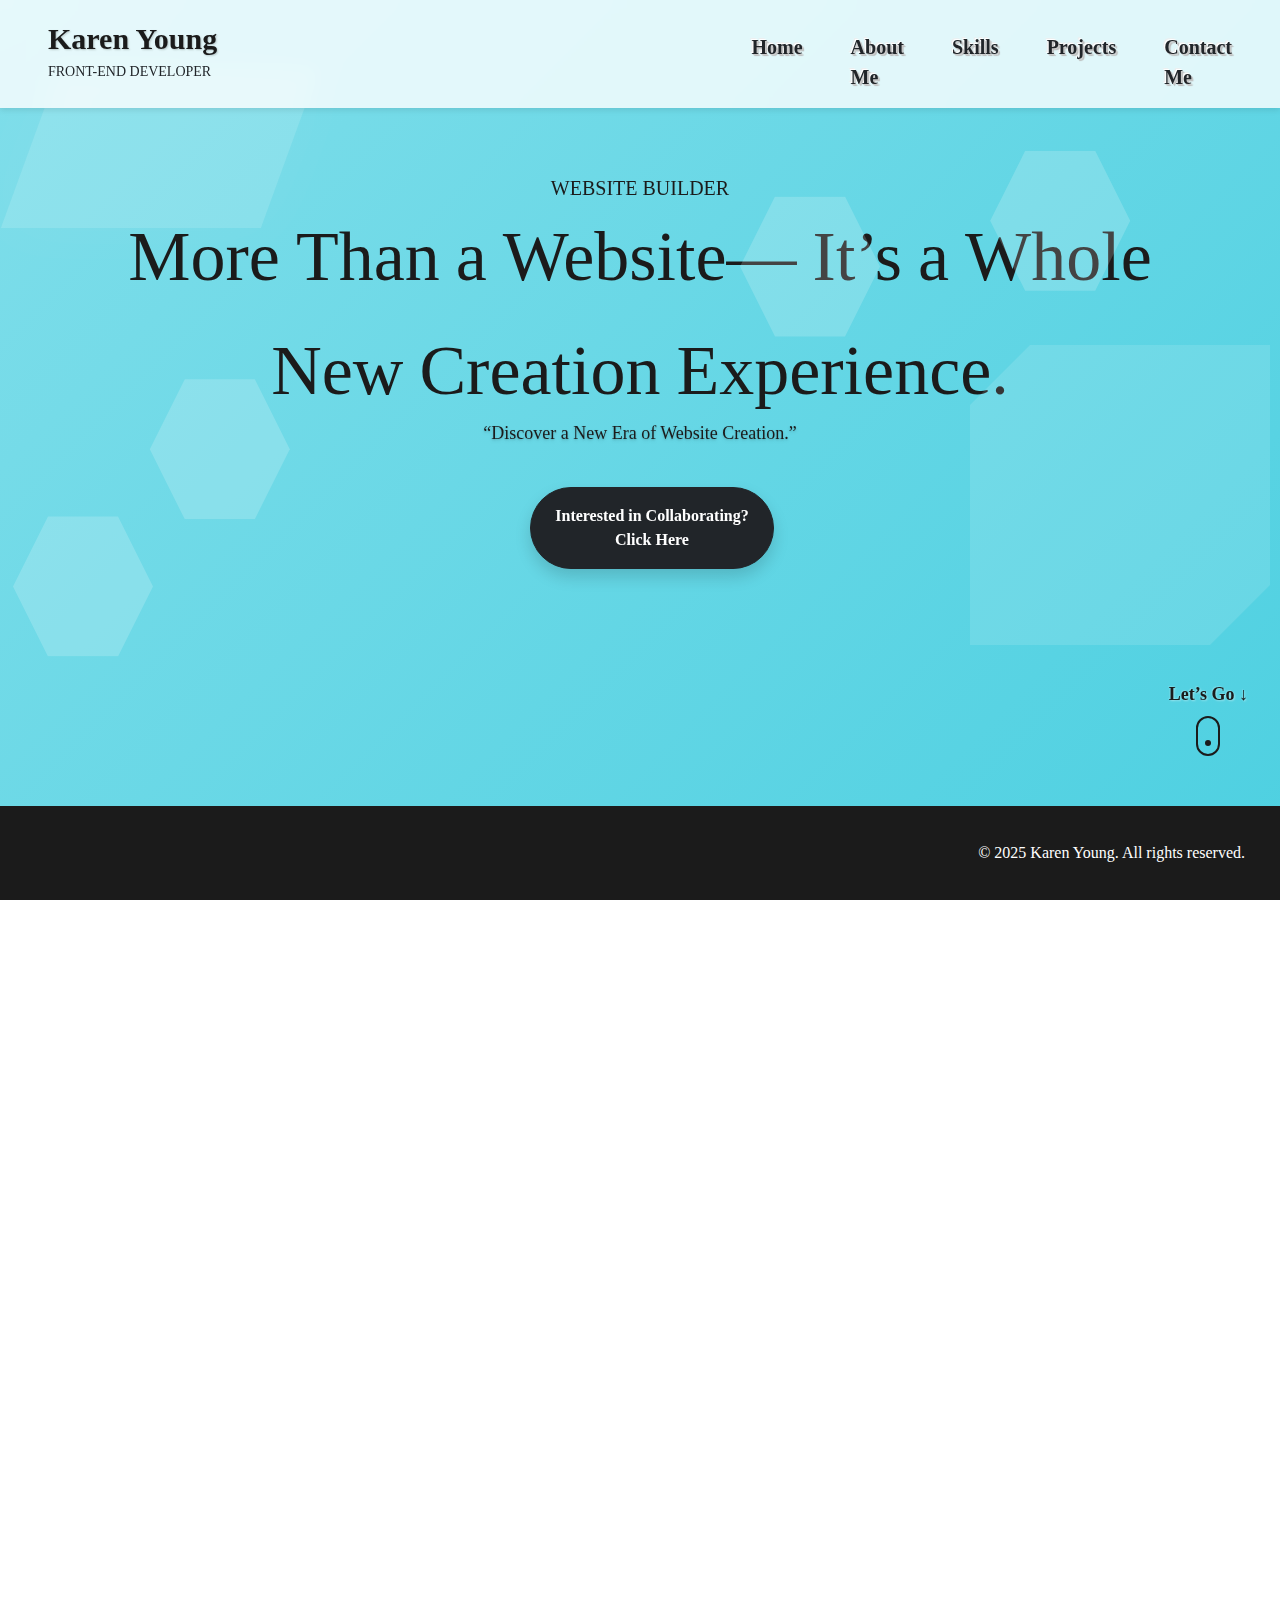
<file: index.html>
<!DOCTYPE html>
<html lang="en">
<head>
    <title>Work Portfolio</title>    
    <meta name="viewport" content="width=device-width, initial-scale=1.0">
    <meta name="robots" content="noimageindex, noarchive, nosnippet">
    <link href="https://fonts.googleapis.com/css2?family=Montserrat:ital,wght@0,100..900;1,100..900&display=swap" rel="stylesheet">
    <link rel="stylesheet" href="https://fonts.googleapis.com/css2?family=Material+Symbols+Outlined:opsz,wght,FILL,GRAD@20..48,100..700,0..1,-50..200&icon_names=laptop_chromebook" />
    
    <!-- Bootstrap CSS -->
    <link href="https://cdn.jsdelivr.net/npm/bootstrap@5.3.3/dist/css/bootstrap.min.css" rel="stylesheet">
    
    <!-- Custom CSS -->
    <link rel="stylesheet" href="css/index.css">
</head>
<body>
    <!-- PRELOADER -->
    <div id="preloader" class="text-center py-3">Loading...</div>

    <!-- Main Content Wrapper -->
    <div class="page-wrapper">
        <div class="main-content-container">
            <!-- Header -->
            <header class="header-gradient py-3">
                <div class="w-100 d-flex justify-content-between flex-wrap px-4 px-md-5">
                    <div class="header-left col-8">
                        <div class="name">Karen Young</div>
                        <div class="position text-dark">FRONT-END DEVELOPER</div>
                    </div>
                    <div class="header-right-side position-relative col-4">
                        <button class="hamburger" id="hamburger-btn" aria-label="Menu">&#9776;</button>
                        <nav class="header-right d-flex gap-5 ms-auto" id="nav-menu">
                            <a class="text-a text-decoration-none text-dark" href="index.html">Home</a>
                            <a class="text-a text-decoration-none text-dark" href="aboutme.html">About Me</a>
                            <a class="text-a text-decoration-none text-dark" href="skills.html">Skills</a>
                            <a class="text-a text-decoration-none text-dark" href="projects.html">Projects</a>
                            <a class="text-a text-decoration-none text-dark" href="contact.html">Contact Me</a>
                        </nav>
                    </div>
                </div>
            </header>

            <!-- Main Section -->
            <section id="previous-section" class="page-section section-1">
                <section class="lasso-border-section">
                    <div class="lasso-content">
                        <main class="container text-center  pt-5 pb-3">
                            <div class="tech-right"></div>
                            <div class="tech-right1"></div>
                            <div class="tech-right2"></div>
                            <div class="tech-right3"></div>
                            <h1 class="desired-position">Website Builder</h1>
                            <div class="tag-line">
                                <div class="hover-word">More</div>
                                <div class="hover-word">Than</div>
                                <div class="hover-word">a</div>
                                <div class="hover-word">Website—</div>
                                <div class="hover-word">It’s</div>
                                <div class="hover-word">a</div>
                                <div class="hover-word">Whole</div>
                                <div class="hover-word">New</div>
                                <div class="hover-word">Creation</div>
                                <div class="hover-word">Experience.</div>
                            </div>
                            <p class="about-desired-position text-center">
                                “Discover a New Era of Website Creation.”
                            </p> 

                            <!-- Buttons Section -->
                            <div class="buttons d-flex flex-column flex-md-row justify-content-center gap-4 ps-md-4 mt-4">
                                <button 
                                    class="button btn btn-dark px-4 py-3 rounded-pill fw-semibold shadow" 
                                    onclick="window.location.href = 'contact.html';">
                                    Interested in Collaborating? <br> Click Here
                                </button>
                            </div>                   
                        </main>
                        <div class="down-link">
                            <div class="scroll-text">Let’s Go ↓</div>    
                            <a href="#next-section" class="scroll-down">
                                <span></span>
                            </a>    
                        </div>        
                    </div>
                </div>
            </section>
            <!-- Footer -->
            <footer class="footer">
                <div class="container-footer">
                    <p class="mb-0">&copy; 2025 Karen Young. All rights reserved.</p>
                </div>
            </footer>

            <section id="next-section" class="page-section section-2 d-flex flex-row">
                <div class="page-wrapper2 col-12"> 
                    <div class="container column">                 
                        <div class="content col-md-6" id="image-3 col-12">
                            <div class="image-left col-4">
                                <img src="assets/images/image-03.jpg" alt="3">
                            </div>
                            <div class="content-right col-8">
                                <div class="container-main-content">
                                    I’m a Front-End Developer with a passion for creating responsive, 
                                    user-friendly web applications. I specialize in HTML, CSS, JavaScript, and modern front-end frameworks 
                                    to build clean, interactive, and visually appealing websites. With a keen eye for detail and a love for 
                                    problem-solving, I strive to create seamless digital experiences.
                                    <ul>
                                        <li>✔ Passionate about writing clean, efficient, and maintainable code.</li>
                                        <li>✔ Always eager to learn and master new technologies.</li>
                                        <li>✔ Strong focus on responsive & user-friendly design.</li>
                                        <li>✔ Open to collaborations & freelance opportunities.</li>
                                        <li>💡 Let’s create something amazing together! 🚀</li>
                                    </ul>
                                </div>  
                            </div>
                        </div>
                        <div class="bottom-content col-12">
                            <div class="images">
                                <img class="image1" src="assets/images/code_100dp_1B1B1B_FILL0_wght400_GRAD0_opsz48.png">
                                <img class="image2" src="assets/images/css_100dp_1B1B1B_FILL0_wght400_GRAD0_opsz48.png">
                                <img class="image3" src="assets/images/html_100dp_1B1B1B_FILL0_wght400_GRAD0_opsz48.png">
                                <img class="image4" src="assets/images/javascript_100dp_1B1B1B_FILL0_wght400_GRAD0_opsz48.png">
                            </div>
                            <div class="up-link">
                                <div class="scroll-text">Let’s Go ↑</div>    
                                <a href="#previous-section" class="scroll-up">
                                    <span></span>
                                </a>    
                            </div>
                        </div>   
                    </div>
                     
                    
                </div>
            </section>
            <!-- Footer -->
            <footer class="footer">
                <div class="container-footer">
                    <p class="mb-0">&copy; 2025 Karen Young. All rights reserved.</p>
                </div>
            </footer>
        </div>    
    </div>

    <!-- Scripts -->
    <script src="https://cdn.jsdelivr.net/npm/bootstrap@5.3.3/dist/js/bootstrap.bundle.min.js"></script>
    <script type="module" src="js/index.js"></script>
</body>
</html>
</file>
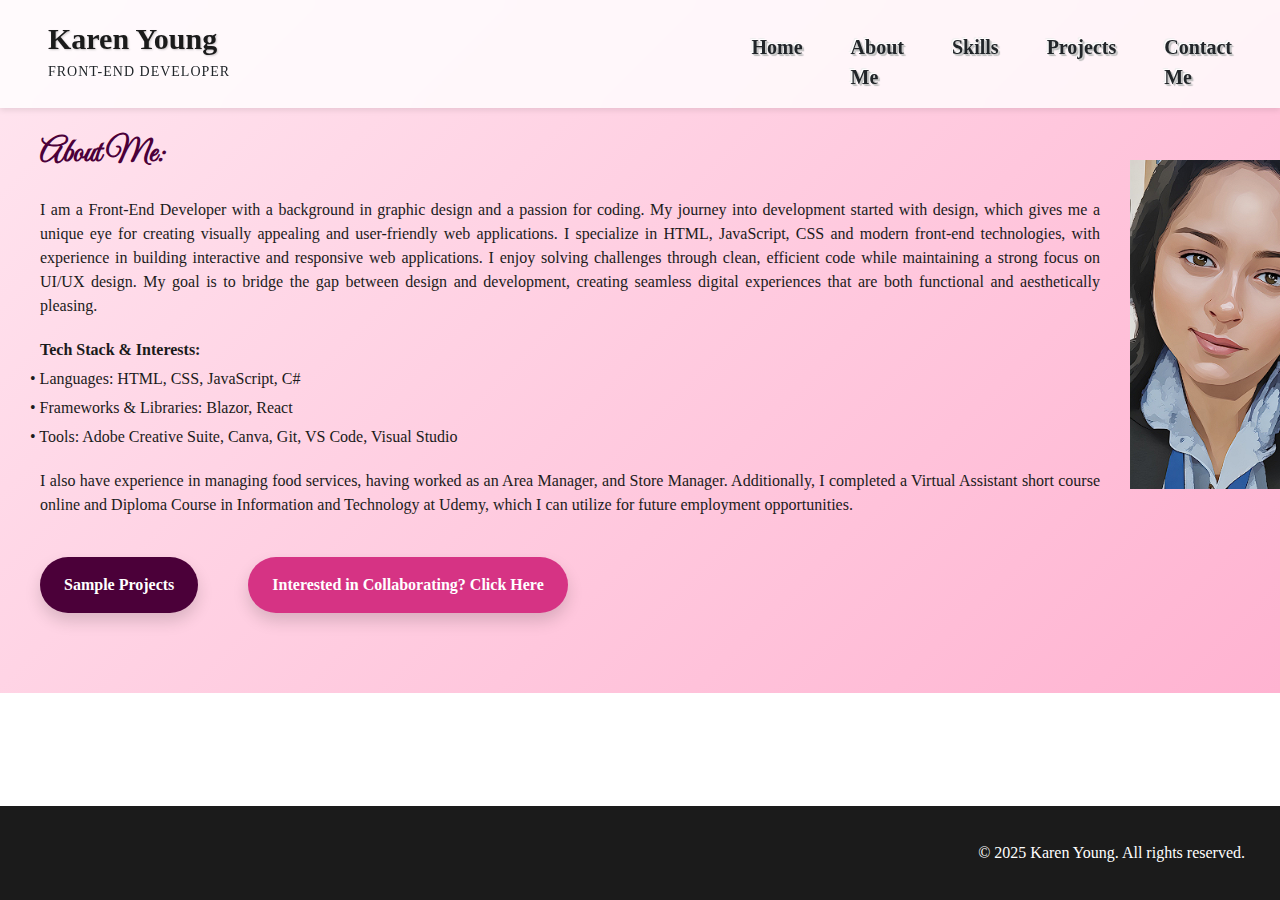
<file: aboutme.html>
<!DOCTYPE html>
<html lang="en">
<head>
    <title>Work Portfolio - About Me</title>    
    <meta name="viewport" content="width=device-width, initial-scale=1.0">
    <meta name="robots" content="noimageindex, noarchive, nosnippet">
    <link href="https://fonts.googleapis.com/css2?family=Great+Vibes&family=Montserrat:ital,wght@0,100..900;1,100..900&display=swap" rel="stylesheet">
    <link href="https://fonts.googleapis.com/css2?family=Montserrat:ital,wght@0,100..900;1,100..900&display=swap" rel="stylesheet">
    <link rel="stylesheet" href="https://fonts.googleapis.com/css2?family=Material+Symbols+Outlined:opsz,wght,FILL,GRAD@20..48,100..700,0..1,-50..200&icon_names=laptop_chromebook" />
    
    <!-- Bootstrap CSS -->
    <link href="https://cdn.jsdelivr.net/npm/bootstrap@5.3.3/dist/css/bootstrap.min.css" rel="stylesheet">
    
    <!-- Custom CSS -->
    <link rel="stylesheet" href="css/aboutme.css">
</head>
<body>
    <!-- PRELOADER -->
    <div id="preloader" class="text-center py-3">Loading...</div>

    <!-- Main Content Wrapper -->
    <div class="page-wrapper">
        <div class="main-content-container">
            <!-- Header -->
            <header class="header-gradient py-3">
                <div class="w-100 d-flex justify-content-between flex-wrap px-4 px-md-5">
                    <div class="header-left col-8">
                        <div class="name">Karen Young</div>
                        <div class="position text-dark">FRONT-END DEVELOPER</div>
                    </div>
                    <div class="header-right-side position-relative col-4">
                      <button class="hamburger" id="hamburger-btn" aria-label="Menu">&#9776;</button>
                      <nav class="header-right d-flex gap-5 mt-3 mt-md-0" id="nav-menu">
                        <a class="text-a text-decoration-none text-dark" href="index.html">Home</a>
                        <a class="text-a text-decoration-none text-dark" href="aboutme.html">About Me</a>
                        <a class="text-a text-decoration-none text-dark" href="skills.html">Skills</a>
                        <a class="text-a text-decoration-none text-dark" href="projects.html">Projects</a>
                        <a class="text-a text-decoration-none text-dark" href="contact.html">Contact Me</a>
                      </nav>
                    </div>
                </div>
            </header>

            <!-- Main Section -->
            <section id="previous-section" class="page-section section-1">  
              <div class="main-content">   
                <div class="title">About Me:</div> 
                <div class="about-me-content">
                  I am a Front-End Developer with a background in graphic design and a passion for coding. My journey 
                  into development started with design, which gives me a unique eye for creating visually appealing and user-friendly
                  web applications.
                  I specialize in HTML, JavaScript, CSS and modern front-end technologies, with experience in building interactive and 
                  responsive web applications. I enjoy solving challenges through clean, efficient code while maintaining a strong focus 
                  on UI/UX design. My goal is to bridge the gap between design and development, creating seamless digital experiences 
                  that are both functional and aesthetically pleasing.
                </div>  
                <div class="about-me-content1-left-side">
                  <div class="about-me-content1">
                      Tech Stack & Interests:
                  </div>
                  <div class="about-me-content2">• Languages: HTML, CSS, JavaScript, C#</div>
                  <div class="about-me-content2">• Frameworks & Libraries: Blazor, React</div>
                  <div class="about-me-content2">• Tools: Adobe Creative Suite, Canva, Git,  VS Code,  Visual Studio</div>
                  <div class="about-me-content">I also have experience in managing food services, having worked as an Area Manager, and Store Manager. Additionally, I completed a Virtual Assistant short course online and Diploma Course in Information and Technology at Udemy, which I can utilize for future employment opportunities.
                  </div>
                </div>
                <div class="about-me-content1-right-side">
                  <a href="projects.html" class="sample-projects btn btn-success px-4 py-3 rounded-pill fw-semibold shadow">
                    Sample Projects
                  </a>
                  <a href="contact.html" class="contact-me btn btn-info px-4 py-3 rounded-pill fw-semibold shadow">
                    Interested in Collaborating? Click Here
                  </a>
                </div>        
              </div> 
              <div class="image-profile">
                <img class="img-profile" src="assets/images/image-pic.png" alt="profile-pic">
              </div>                     
            </section>
            <!-- Footer -->
            <footer class="footer">
              <div class="container-footer">
                <p class="mb-0">&copy; 2025 Karen Young. All rights reserved.</p>
              </div>
            </footer>
        </div>    
    </div>

    <!-- Scripts -->
    <script src="https://cdn.jsdelivr.net/npm/bootstrap@5.3.3/dist/js/bootstrap.bundle.min.js"></script>
    <script type="module" src="js/about.js"></script>
</body>
</html>
</file>
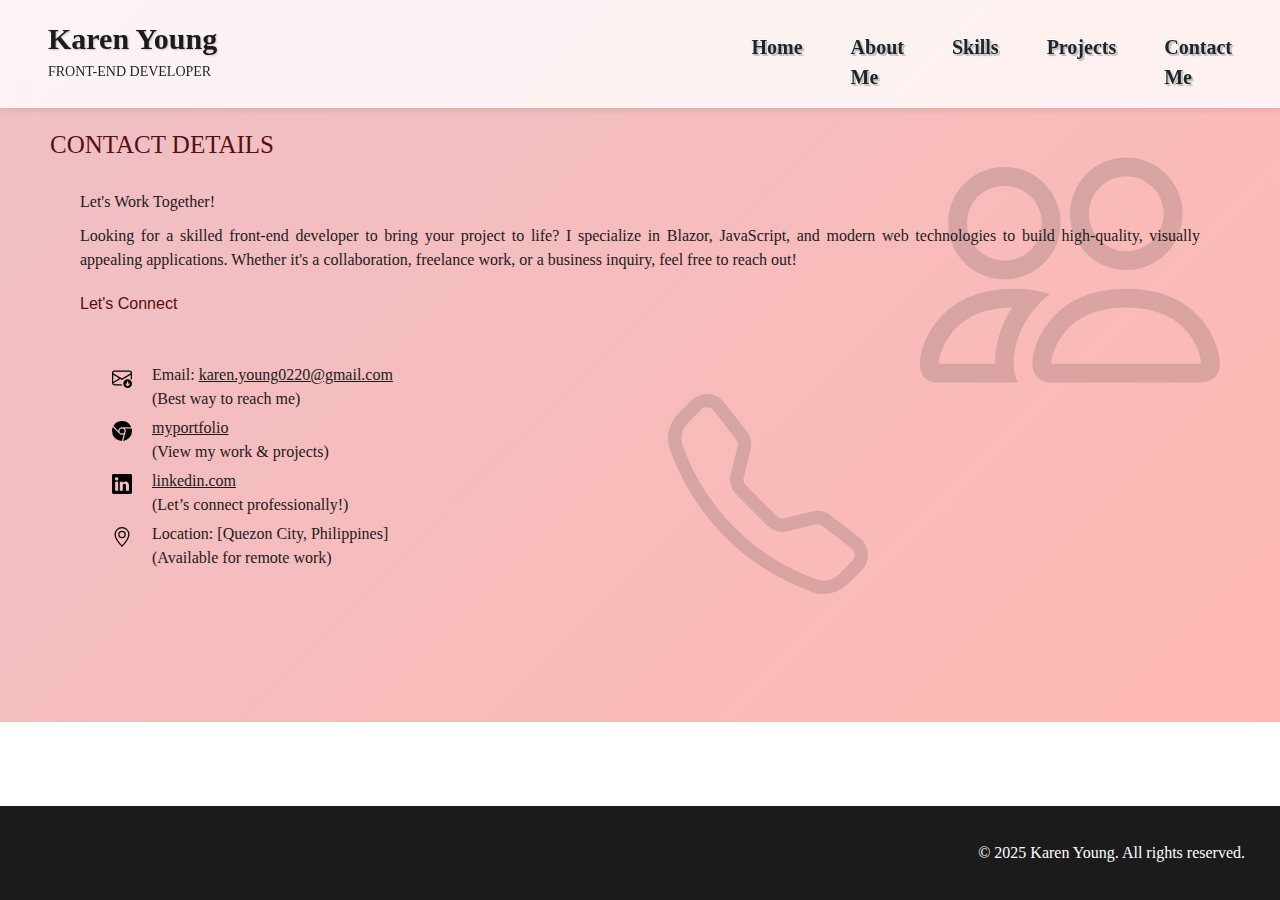
<file: contact.html>
<!DOCTYPE html>
<html lang="en">
<head>
    <title>Work Portfolio - Contact Me</title>    
    <meta name="viewport" content="width=device-width, initial-scale=1.0">
    <meta name="robots" content="noimageindex, noarchive, nosnippet">
    <link href="https://fonts.googleapis.com/css2?family=Montserrat:ital,wght@0,100..900;1,100..900&display=swap" rel="stylesheet">
    <link rel="stylesheet" href="https://fonts.googleapis.com/css2?family=Material+Symbols+Outlined:opsz,wght,FILL,GRAD@20..48,100..700,0..1,-50..200&icon_names=laptop_chromebook" />
    
    <!-- Bootstrap CSS -->
    <link href="https://cdn.jsdelivr.net/npm/bootstrap@5.3.3/dist/css/bootstrap.min.css" rel="stylesheet">
    
    <!-- Custom CSS -->
    <link rel="stylesheet" href="css/contact.css">
</head>
<body>
    <!-- PRELOADER -->
    <div id="preloader" class="text-center py-3">Loading...</div>

    <!-- Main Content Wrapper -->
    <div class="page-wrapper">
        <div class="main-content-container">
            <!-- Header -->
            <header class="header-gradient py-3">
                <div class="w-100 d-flex justify-content-between flex-wrap px-4 px-md-5">
                    <div class="header-left col-8">
                        <div class="name">Karen Young</div>
                        <div class="position text-dark">FRONT-END DEVELOPER</div>
                    </div>
                    <div class="header-right-side position-relative col-4">
                        <button class="hamburger" id="hamburger-btn" aria-label="Menu">&#9776;</button>
                        <nav class="header-right d-flex gap-5 mt-3 mt-md-0" id="nav-menu">
                            <a class="text-a text-decoration-none text-dark" href="index.html">Home</a>
                            <a class="text-a text-decoration-none text-dark" href="aboutme.html">About Me</a>
                            <a class="text-a text-decoration-none text-dark" href="skills.html">Skills</a>
                            <a class="text-a text-decoration-none text-dark" href="projects.html">Projects</a>
                            <a class="text-a text-decoration-none text-dark" href="contact.html">Contact Me</a>
                        </nav>
                    </div>
                </div>
            </header>

            <!-- Main Section -->
            <section id="previous-section" class="page-section section-1">
                <div class="main-content">
                    <div class="contact-details-container">                          
                        <div class="contact-details-header">CONTACT DETAILS</div>
                        <svg xmlns="http://www.w3.org/2000/svg" width="16" height="16" 
                            class="bi-bi-people" viewBox="0 0 16 16">
                            <path d="M15 14s1 0 1-1-1-4-5-4-5 3-5 4 1 1 1 1zm-7.978-1L7 12.996c.001-.264.167-1.03.76-1.72C8.312 10.629 9.282 10 11 10c1.717 0 2.687.63 3.24 1.276.593.69.758 1.457.76 1.72l-.008.002-.014.002zM11 7a2 2 0 1 0 0-4 2 2 0 0 0 0 4m3-2a3 3 0 1 1-6 0 3 3 0 0 1 6 0M6.936 9.28a6 6 0 0 0-1.23-.247A7 7 0 0 0 5 9c-4 0-5 3-5 4q0 1 1 1h4.216A2.24 2.24 0 0 1 5 13c0-1.01.377-2.042 1.09-2.904.243-.294.526-.569.846-.816M4.92 10A5.5 5.5 0 0 0 4 13H1c0-.26.164-1.03.76-1.724.545-.636 1.492-1.256 3.16-1.275ZM1.5 5.5a3 3 0 1 1 6 0 3 3 0 0 1-6 0m3-2a2 2 0 1 0 0 4 2 2 0 0 0 0-4"/>
                        </svg>
                    </div>
                    
                    <div class="contact-details-content">
                        <div class="contact-details-text">
                            <div class="contact-details-text-content">
                                Let's Work Together!
                            </div>
                        </div>
                        <div class="contact-details-text">
                            Looking for a skilled front-end developer to bring your project to life? I specialize in Blazor, 
                            JavaScript, and modern web technologies to build high-quality, visually appealing applications. 
                            Whether it's a collaboration, freelance work, or a business inquiry, feel free to reach out!
                        </div>
                        <div class="contact-details-text-content1">
                            Let's Connect
                        </div>
                        <div class="contact-body">
                
                            <div class="body-left-side">
                                <div class="contact-details-text1">
                                    <svg xmlns="http://www.w3.org/2000/svg" width="20" height="20" fill="black" class="bi-bi" viewBox="0 0 16 16">
                                        <path d="M0 4a2 2 0 0 1 2-2h12a2 2 0 0 1 2 2v4.5a.5.5 0 0 1-1 0V5.383l-7 4.2-1.326-.795-5.64 3.47A1 1 0 0 0 2 13h5.5a.5.5 0 0 1 0 1H2a2 2 0 0 1-2-1.99zm1 7.105 4.708-2.897L1 5.383zM1 4v.217l7 4.2 7-4.2V4a1 1 0 0 0-1-1H2a1 1 0 0 0-1 1"/>
                                        <path d="M12.5 16a3.5 3.5 0 1 0 0-7 3.5 3.5 0 0 0 0 7m.354-1.646a.5.5 0 0 1-.722-.016l-1.149-1.25a.5.5 0 1 1 .737-.676l.28.305V11a.5.5 0 0 1 1 0v1.793l.396-.397a.5.5 0 0 1 .708.708z"/>
                                    </svg>
                                    <div class="contact-details-text2">Email: <a class="link" href="mailto:karen.young0220@gmail.com">karen.young0220@gmail.com</a><br>(Best way to reach me)</div>           
                                </div>
                                
                                <div class="contact-details-text1">
                                    <svg xmlns="http://www.w3.org/2000/svg" width="20" height="20" fill="black" class="bi-bi" viewBox="0 0 16 16">
                                        <path fill-rule="evenodd" d="M16 8a8 8 0 0 1-7.022 7.94l1.902-7.098a3 3 0 0 0 .05-1.492A3 3 0 0 0 10.237 6h5.511A8 8 0 0 1 16 8M0 8a8 8 0 0 0 7.927 8l1.426-5.321a3 3 0 0 1-.723.255 3 3 0 0 1-1.743-.147 3 3 0 0 1-1.043-.7L.633 4.876A8 8 0 0 0 0 8m5.004-.167L1.108 3.936A8.003 8.003 0 0 1 15.418 5H8.066a3 3 0 0 0-1.252.243 2.99 2.99 0 0 0-1.81 2.59M8 10a2 2 0 1 0 0-4 2 2 0 0 0 0 4"/>
                                    </svg>
                                    <div class="contact-details-text2"><a class="link" href="projects.html" target="_blank">myportfolio</a> <br>(View my work & projects)</div>
                                </div>
                                <div class="contact-details-text1">
                                    <svg xmlns="http://www.w3.org/2000/svg" width="20" height="20" fill="black" class="bi-bi" viewBox="0 0 16 16">
                                        <path d="M0 1.146C0 .513.526 0 1.175 0h13.65C15.474 0 16 .513 16 1.146v13.708c0 .633-.526 1.146-1.175 1.146H1.175C.526 16 0 15.487 0 14.854zm4.943 12.248V6.169H2.542v7.225zm-1.2-8.212c.837 0 1.358-.554 1.358-1.248-.015-.709-.52-1.248-1.342-1.248S2.4 3.226 2.4 3.934c0 .694.521 1.248 1.327 1.248zm4.908 8.212V9.359c0-.216.016-.432.08-.586.173-.431.568-.878 1.232-.878.869 0 1.216.662 1.216 1.634v3.865h2.401V9.25c0-2.22-1.184-3.252-2.764-3.252-1.274 0-1.845.7-2.165 1.193v.025h-.016l.016-.025V6.169h-2.4c.03.678 0 7.225 0 7.225z"/>
                                    </svg>
                                    <div class="contact-details-text2"><a class="link" href="https://linkedin.com/in/karen-young-780346266" target="_blank">linkedin.com</a> <br> (Let’s connect professionally!)</div>
                                </div>
                        
                                <div class="contact-details-text1">
                                    <svg xmlns="http://www.w3.org/2000/svg" width="20" height="20" fill="black" class="bi-bi" viewBox="0 0 16 16">
                                        <path d="M12.166 8.94c-.524 1.062-1.234 2.12-1.96 3.07A32 32 0 0 1 8 14.58a32 32 0 0 1-2.206-2.57c-.726-.95-1.436-2.008-1.96-3.07C3.304 7.867 3 6.862 3 6a5 5 0 0 1 10 0c0 .862-.305 1.867-.834 2.94M8 16s6-5.686 6-10A6 6 0 0 0 2 6c0 4.314 6 10 6 10"/>
                                        <path d="M8 8a2 2 0 1 1 0-4 2 2 0 0 1 0 4m0 1a3 3 0 1 0 0-6 3 3 0 0 0 0 6"/>
                                    </svg>
                                    <div class="contact-details-text2"> Location: [Quezon City, Philippines]<br> (Available for remote work)</div>
                                </div> 
                            </div>
                            <div class="body-right-side">
                                <svg xmlns="http://www.w3.org/2000/svg" width="16" height="16" 
                                    class="bi-bi-telephone" viewBox="0 0 16 16">
                                    <path d="M3.654 1.328a.678.678 0 0 0-1.015-.063L1.605 2.3c-.483.484-.661 1.169-.45 1.77a17.6 17.6 0 0 0 4.168 6.608 17.6 17.6 0 0 0 6.608 4.168c.601.211 1.286.033 1.77-.45l1.034-1.034a.678.678 0 0 0-.063-1.015l-2.307-1.794a.68.68 0 0 0-.58-.122l-2.19.547a1.75 1.75 0 0 1-1.657-.459L5.482 8.062a1.75 1.75 0 0 1-.46-1.657l.548-2.19a.68.68 0 0 0-.122-.58zM1.884.511a1.745 1.745 0 0 1 2.612.163L6.29 2.98c.329.423.445.974.315 1.494l-.547 2.19a.68.68 0 0 0 .178.643l2.457 2.457a.68.68 0 0 0 .644.178l2.189-.547a1.75 1.75 0 0 1 1.494.315l2.306 1.794c.829.645.905 1.87.163 2.611l-1.034 1.034c-.74.74-1.846 1.065-2.877.702a18.6 18.6 0 0 1-7.01-4.42 18.6 18.6 0 0 1-4.42-7.009c-.362-1.03-.037-2.137.703-2.877z"/>
                                </svg>
                            </div>
                        </div>        
                    </div>
                </div>
            </section>
            <!-- Footer -->
            <footer class="footer">
                <div class="container-footer">
                    <p class="mb-0">&copy; 2025 Karen Young. All rights reserved.</p>
                </div>
            </footer>


        </div>    
    </div>

    <!-- Scripts -->
    <script type="module" src="js/contact.js"></script>
</body>
</html>
</file>
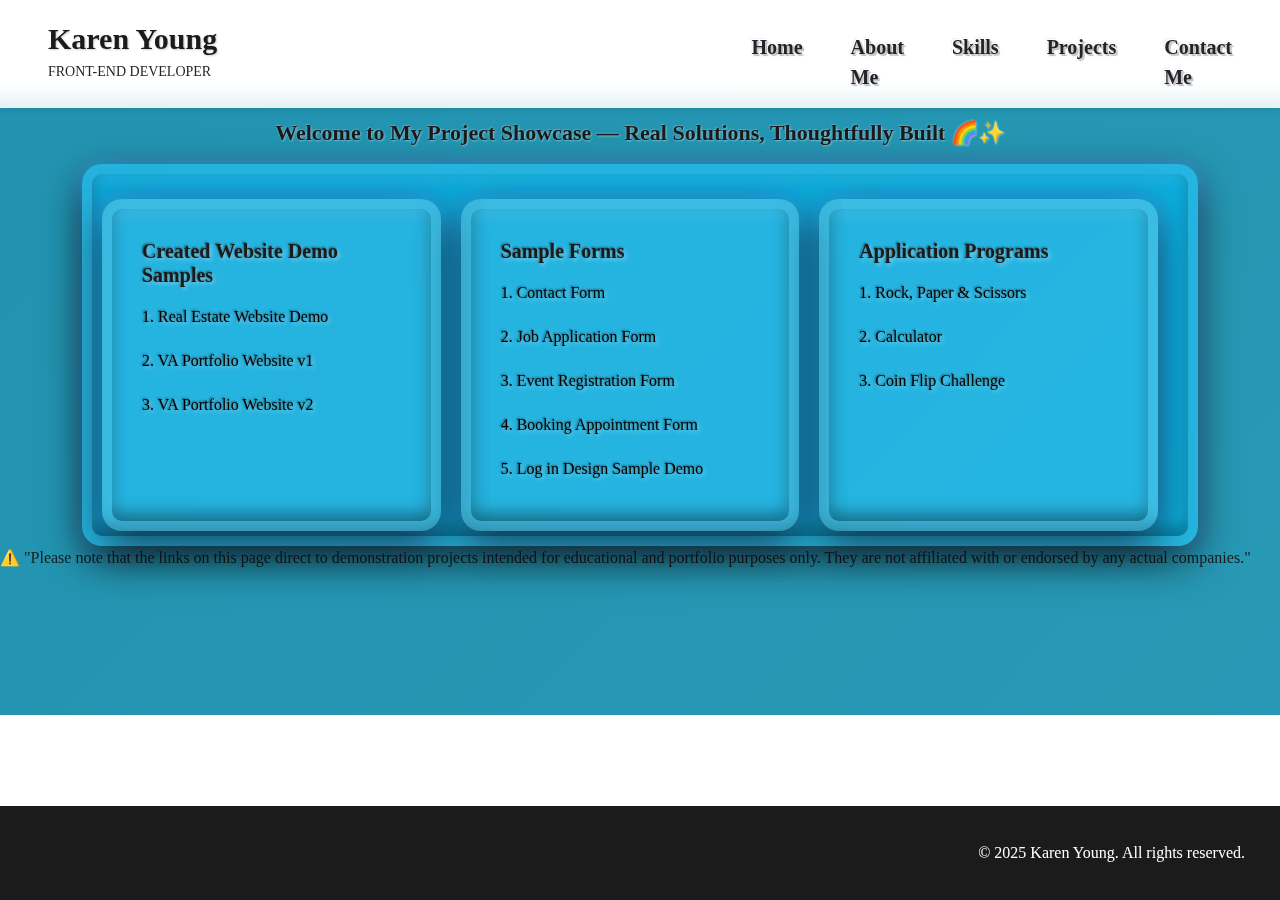
<file: projects.html>
<!DOCTYPE html>
<html lang="en">
<head>
  <meta charset="UTF-8" />
  <meta name="viewport" content="width=device-width, initial-scale=1.0" />
  <title>Work Portfolio - Projects</title>

  <!-- Google Fonts -->
  <link href="https://fonts.googleapis.com/css2?family=Great+Vibes&family=Montserrat:wght@100;300;400;600;700&display=swap" rel="stylesheet">

  <!-- Material Symbols -->
  <link href="https://fonts.googleapis.com/css2?family=Material+Symbols+Outlined:opsz,wght,FILL,GRAD@20..48,100..700,0..1,-50..200&display=swap" rel="stylesheet" />

  <!-- Bootstrap CSS -->
  <link href="https://cdn.jsdelivr.net/npm/bootstrap@5.3.3/dist/css/bootstrap.min.css" rel="stylesheet">

  <!-- Custom CSS -->
  <link rel="stylesheet" href="css/projects.css">
</head>
<body>

  <!-- Preloader -->
  <div id="preloader">
    <div class="spinner-border text-danger" role="status">
      <span class="visually-hidden">Loading...</span>
    </div>
  </div>

  <!-- Header -->
  <header class="header-gradient py-3">
    <div class="w-100 d-flex justify-content-between flex-wrap px-4 px-md-5">
      <div class="header-left col-8">
        <div class="name">Karen Young</div>
        <div class="position text-dark">FRONT-END DEVELOPER</div>
      </div>
      <div class="header-right-side position-relative col-4">
        <button class="hamburger" id="hamburger-btn" aria-label="Menu">&#9776;</button>
        <nav class="header-right d-flex gap-5 mt-3 mt-md-0" id="nav-menu">
            <a class="text-a text-decoration-none text-dark" href="index.html">Home</a>
            <a class="text-a text-decoration-none text-dark" href="aboutme.html">About Me</a>
            <a class="text-a text-decoration-none text-dark" href="skills.html">Skills</a>
            <a class="text-a text-decoration-none text-dark" href="projects.html">Projects</a>
            <a class="text-a text-decoration-none text-dark" href="contact.html">Contact Me</a>
        </nav>
      </div>
    </div>
  </header>

  <!-- Projects Section -->
  <main class="rainbow-background">
    <div class="top-lines"></div>
    <div class="container">
      <h2 class="project-tagline text-center fw-bold mb-2">Welcome to My Project Showcase — Real Solutions, Thoughtfully Built 🌈✨</h2>
      <div class="project-body row">
        <!-- Website Clones -->
        <div class="projects"></div> 

        <!-- Created Website Samples -->
        <div class="project-container">
          <div class="project-details">
            <h5 class="fw-bold">Created Website Demo Samples</h5>
            <a class="project-name" href="https://kymkyle.github.io/real-estate-property-website/index.html" target="_blank">1. Real Estate Website Demo</a>
            <a class="project-name" href="https://kymkyle.github.io/va-portfolio-01/" target="_blank">2. VA Portfolio Website v1</a>
            <a class="project-name" href="https://kymkyle.github.io/va-portfolio-02/" target="_blank">3. VA Portfolio Website v2</a>
          </div>
        </div>

        <!-- Sample Forms -->
        <div class="project-container">
          <div class="project-details">
            <h5 class="fw-bold">Sample Forms</h5>
            <a class="project-name" href="https://kymkyle.github.io/simple-form/" target="_blank">1. Contact Form</a>
            <a class="project-name" href="https://kymkyle.github.io/job-application-form/" target="_blank">2. Job Application Form</a>
            <a class="project-name" href="https://kymkyle.github.io/event-registration-form/" target="_blank">3. Event Registration Form</a>
            <a class="project-name" href="https://kymkyle.github.io/contact-form/" target="_blank">4. Booking Appointment Form</a>
            <a class="project-name" href="https://kymkyle.github.io/log-in-page-model/" target="_blank">5. Log in Design Sample Demo</a>
          </div>
        </div>

        <!-- Application Programs -->
        <div class="project-container">
          <div class="project-details">
            <h5 class="fw-bold">Application Programs</h5>
            <a class="project-name" href="https://kymkyle.github.io/rock-paper-scissors-game/" target="_blank">1. Rock, Paper & Scissors</a>
            <a class="project-name" href="https://kymkyle.github.io/calculator/" target="_blank">2. Calculator</a>
            <a class="project-name" href="https://kymkyle.github.io/coin-flip-game/" target="_blank">3. Coin Flip Challenge</a>
          </div>
        </div>
      </div>
    </div>
    <div class="disclaimer col-12">⚠️ "Please note that the links on this page direct to demonstration projects intended for educational and 
      portfolio purposes only. They are not affiliated with or endorsed by any actual companies."
    </div>
  </main>
  
  <!-- Footer -->
  <footer class="footer mt-5">
    <div class="container2">
      <p class="mb-0">&copy; 2025 Karen Young. All rights reserved.</p>
    </div>
  </footer>
  <!-- Scripts -->
  <script src="https://cdn.jsdelivr.net/npm/bootstrap@5.3.3/dist/js/bootstrap.bundle.min.js"></script>
  <script type="module" src="js/project.js"></script>
</body>
</html>
</file>
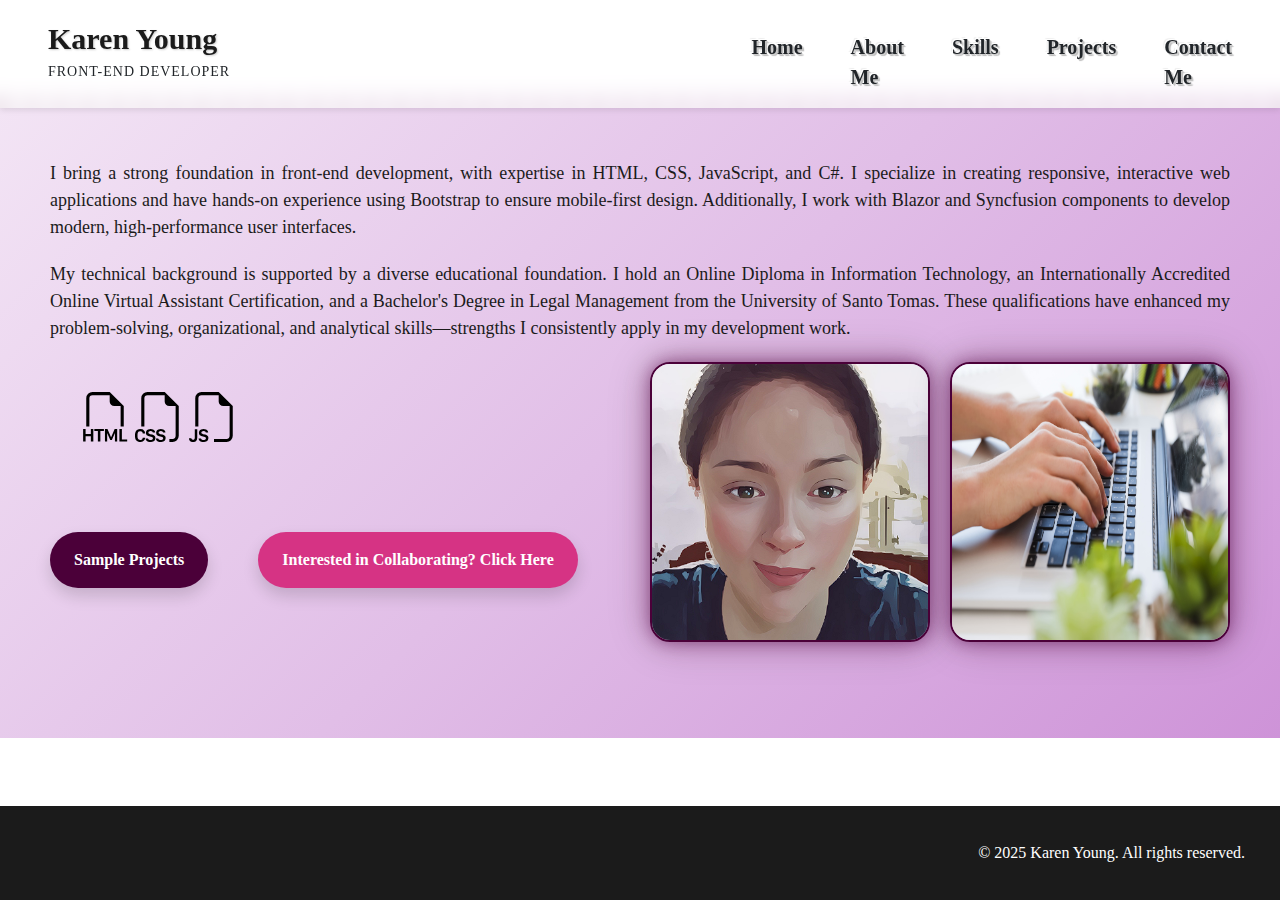
<file: skills.html>
<!DOCTYPE html>
<html lang="en">
<head>
    <title>Work Portfolio - Skills</title>    
    <meta name="viewport" content="width=device-width, initial-scale=1.0">
    <meta name="robots" content="noimageindex, noarchive, nosnippet">
    <link href="https://fonts.googleapis.com/css2?family=Great+Vibes&family=Montserrat:ital,wght@0,100..900;1,100..900&display=swap" rel="stylesheet">
    <link href="https://fonts.googleapis.com/css2?family=Montserrat:ital,wght@0,100..900;1,100..900&display=swap" rel="stylesheet">
    <link rel="stylesheet" href="https://fonts.googleapis.com/css2?family=Material+Symbols+Outlined:opsz,wght,FILL,GRAD@20..48,100..700,0..1,-50..200&icon_names=laptop_chromebook" />
    
    <!-- Bootstrap CSS -->
    <link href="https://cdn.jsdelivr.net/npm/bootstrap@5.3.3/dist/css/bootstrap.min.css" rel="stylesheet">
    
    <!-- Custom CSS -->
    <link rel="stylesheet" href="css/skills.css">
</head>
<body>
    <!-- PRELOADER -->
    <div id="preloader" class="text-center py-3">Loading...</div>

    <!-- Main Content Wrapper -->
    <div class="page-wrapper">
        <div class="main-content-container">
            <!-- Header -->
            <header class="header-gradient py-3">
                <div class="w-100 d-flex justify-content-between flex-wrap px-4 px-md-5">
                    <div class="header-left col-8">
                        <div class="name">Karen Young</div>
                        <div class="position text-dark">FRONT-END DEVELOPER</div>
                    </div>
                    <div class="header-right-side position-relative col-4">
                        <button class="hamburger" id="hamburger-btn" aria-label="Menu">&#9776;</button>
                        <nav class="header-right d-flex gap-5 mt-3 mt-md-0" id="nav-menu">
                            <a class="text-a text-decoration-none text-dark" href="index.html">Home</a>
                            <a class="text-a text-decoration-none text-dark" href="aboutme.html">About Me</a>
                            <a class="text-a text-decoration-none text-dark" href="skills.html">Skills</a>
                            <a class="text-a text-decoration-none text-dark" href="projects.html">Projects</a>
                            <a class="text-a text-decoration-none text-dark" href="contact.html">Contact Me</a>
                        </nav>
                    </div>
                </div>
            </header>

            <!-- Main Section -->
            <main>
            <section id="previous-section" class="page-section section-1">  
              <div class="top-lines"></div>  
              <div class="main-content">   
                <div class="skills-text">
                I bring a strong foundation in front-end development, with expertise in HTML, CSS, JavaScript, and C#. I specialize in creating responsive, interactive web applications and have hands-on experience using Bootstrap to ensure mobile-first design. Additionally, I work with Blazor and Syncfusion components to develop modern, high-performance user interfaces.  
                </div>
                <div class="skills-text">
                My technical background is supported by a diverse educational foundation. I hold an Online Diploma in Information Technology, an Internationally Accredited Online Virtual Assistant Certification, and a Bachelor's Degree in Legal Management from the University of Santo Tomas. These qualifications have enhanced my problem-solving, organizational, and analytical skills—strengths I consistently apply in my development work.
                </div>
                <div class="secondary-content">
                    <div class="content-left">
                        <div class="icons">
                            <svg xmlns="http://www.w3.org/2000/svg" width="50" height="50" fill="black" 
                                class="bi-bi-filetype-html"    viewBox="0 0 16 16">
                                <path fill-rule="evenodd" d="M14 4.5V11h-1V4.5h-2A1.5 1.5 0 0 1 9.5 3V1H4a1 1 0 0 0-1 1v9H2V2a2 2 0 0 1 2-2h5.5zm-9.736 7.35v3.999h-.791v-1.714H1.79v1.714H1V11.85h.791v1.626h1.682V11.85h.79Zm2.251.662v3.337h-.794v-3.337H4.588v-.662h3.064v.662zm2.176 3.337v-2.66h.038l.952 2.159h.516l.946-2.16h.038v2.661h.715V11.85h-.8l-1.14 2.596H9.93L8.79 11.85h-.805v3.999zm4.71-.674h1.696v.674H12.61V11.85h.79v3.325Z"/>
                            </svg>
                            <svg xmlns="http://www.w3.org/2000/svg" width="50" height="50" fill="black" 
                                class="bi-bi-filetype-css" viewBox="0 0 16 16">
                                <path fill-rule="evenodd" d="M14 4.5V14a2 2 0 0 1-2 2h-1v-1h1a1 1 0 0 0 1-1V4.5h-2A1.5 1.5 0 0 1 9.5 3V1H4a1 1 0 0 0-1 1v9H2V2a2 2 0 0 1 2-2h5.5zM3.397 14.841a1.13 1.13 0 0 0 .401.823q.195.162.478.252.284.091.665.091.507 0 .859-.158.354-.158.539-.44.187-.284.187-.656 0-.336-.134-.56a1 1 0 0 0-.375-.357 2 2 0 0 0-.566-.21l-.621-.144a1 1 0 0 1-.404-.176.37.37 0 0 1-.144-.299q0-.234.185-.384.188-.152.512-.152.214 0 .37.068a.6.6 0 0 1 .246.181.56.56 0 0 1 .12.258h.75a1.1 1.1 0 0 0-.2-.566 1.2 1.2 0 0 0-.5-.41 1.8 1.8 0 0 0-.78-.152q-.439 0-.776.15-.337.149-.527.421-.19.273-.19.639 0 .302.122.524.124.223.352.367.228.143.539.213l.618.144q.31.073.463.193a.39.39 0 0 1 .152.326.5.5 0 0 1-.085.29.56.56 0 0 1-.255.193q-.167.07-.413.07-.175 0-.32-.04a.8.8 0 0 1-.248-.115.58.58 0 0 1-.255-.384zM.806 13.693q0-.373.102-.633a.87.87 0 0 1 .302-.399.8.8 0 0 1 .475-.137q.225 0 .398.097a.7.7 0 0 1 .272.26.85.85 0 0 1 .12.381h.765v-.072a1.33 1.33 0 0 0-.466-.964 1.4 1.4 0 0 0-.489-.272 1.8 1.8 0 0 0-.606-.097q-.534 0-.911.223-.375.222-.572.632-.195.41-.196.979v.498q0 .568.193.976.197.407.572.626.375.217.914.217.439 0 .785-.164t.55-.454a1.27 1.27 0 0 0 .226-.674v-.076h-.764a.8.8 0 0 1-.118.363.7.7 0 0 1-.272.25.9.9 0 0 1-.401.087.85.85 0 0 1-.478-.132.83.83 0 0 1-.299-.392 1.7 1.7 0 0 1-.102-.627zM6.78 15.29a1.2 1.2 0 0 1-.111-.449h.764a.58.58 0 0 0 .255.384q.106.073.25.114.142.041.319.041.245 0 .413-.07a.56.56 0 0 0 .255-.193.5.5 0 0 0 .085-.29.39.39 0 0 0-.153-.326q-.152-.12-.463-.193l-.618-.143a1.7 1.7 0 0 1-.539-.214 1 1 0 0 1-.351-.367 1.1 1.1 0 0 1-.123-.524q0-.366.19-.639.19-.272.527-.422t.777-.149q.456 0 .779.152.326.153.5.41.18.255.2.566h-.75a.56.56 0 0 0-.12-.258.6.6 0 0 0-.246-.181.9.9 0 0 0-.37-.068q-.324 0-.512.152a.47.47 0 0 0-.184.384q0 .18.143.3a1 1 0 0 0 .404.175l.621.143q.326.075.566.211t.375.358.135.56q0 .37-.188.656a1.2 1.2 0 0 1-.539.439q-.351.158-.858.158-.381 0-.665-.09a1.4 1.4 0 0 1-.478-.252 1.1 1.1 0 0 1-.29-.375"/>
                            </svg>
                            <svg xmlns="http://www.w3.org/2000/svg" width="50" height="50" fill="black" 
                                class="bi-bi-filetype-js" viewBox="0 0 16 16">
                                <path fill-rule="evenodd" d="M14 4.5V14a2 2 0 0 1-2 2H8v-1h4a1 1 0 0 0 1-1V4.5h-2A1.5 1.5 0 0 1 9.5 3V1H4a1 1 0 0 0-1 1v9H2V2a2 2 0 0 1 2-2h5.5zM3.186 15.29a1.2 1.2 0 0 1-.111-.449h.765a.58.58 0 0 0 .255.384q.105.073.249.114.143.041.319.041.246 0 .413-.07a.56.56 0 0 0 .255-.193.5.5 0 0 0 .085-.29.39.39 0 0 0-.153-.326q-.151-.12-.462-.193l-.619-.143a1.7 1.7 0 0 1-.539-.214 1 1 0 0 1-.351-.367 1.1 1.1 0 0 1-.123-.524q0-.366.19-.639.19-.272.528-.422.336-.15.776-.149.457 0 .78.152.324.153.5.41.18.255.2.566h-.75a.56.56 0 0 0-.12-.258.6.6 0 0 0-.247-.181.9.9 0 0 0-.369-.068q-.325 0-.513.152a.47.47 0 0 0-.184.384q0 .18.143.3a1 1 0 0 0 .405.175l.62.143q.327.075.566.211.24.136.375.358t.135.56q0 .37-.188.656a1.2 1.2 0 0 1-.539.439q-.351.158-.858.158-.381 0-.665-.09a1.4 1.4 0 0 1-.478-.252 1.1 1.1 0 0 1-.29-.375m-3.104-.033A1.3 1.3 0 0 1 0 14.791h.765a.6.6 0 0 0 .073.27.5.5 0 0 0 .454.246q.285 0 .422-.164.138-.165.138-.466v-2.745h.79v2.725q0 .66-.357 1.005-.354.345-.984.345a1.6 1.6 0 0 1-.569-.094 1.15 1.15 0 0 1-.407-.266 1.1 1.1 0 0 1-.243-.39"/>
                            </svg>
                        </div>
                        <div class="buttons">
                            <a href="projects.html" class="sample-projects btn btn-success px-4 py-3 rounded-pill fw-semibold shadow">
                                Sample Projects
                            </a>
                            <a href="contact.html" class="contact-me btn btn-info px-4 py-3 rounded-pill fw-semibold shadow">
                                Interested in Collaborating? Click Here
                            </a>
                        </div>
                    </div>
                    <div class="content-right">
                        <img class="image-profile" src="assets/images/image-pic2.png" alt="profile illustration">
                        <img class="image-typing" src="assets/images/image-typing.jpg" alt="Typing illustration">
                    </div>
                </div>
              </div>  
            </div>                  
            </section>
        </main>
            <!-- Footer -->
            <footer class="footer">
              <div class="container-footer">
                <p class="mb-0">&copy; 2025 Karen Young. All rights reserved.</p>
              </div>
            </footer>
        </div>    
    </div>

    <!-- Scripts -->
    <script src="https://cdn.jsdelivr.net/npm/bootstrap@5.3.3/dist/js/bootstrap.bundle.min.js"></script>
    <script type="module" src="js/about.js"></script>
</body>
</html>
</file>
<file: css/index.css>
/* Preloader styles */
#preloader {
    position: fixed;
    top: 0; left: 0;
    width: 100vw;
    height: 100vh;
    background-color: #111; 
    display: flex;
    justify-content: center;
    align-items: center;
    z-index: 9999;
    transition: opacity 0.5s ease;
    color: white;
    font-family: Tahoma, sans-serif;
    font-size: 40px;
    user-select: none;
}
#preloader.fade-out {
    opacity: 0;
    pointer-events: none;
}
/* Protection: Disable text selection & image dragging */
/* body, html, .background-image, .main-content, .why-work-with-me-content, img {
  -webkit-user-select: none;
  -moz-user-select: none;
  -ms-user-select: none;
  user-select: none;
  -webkit-user-drag: none;
  user-drag: none;
} */
/* Ensure everything fits within the screen dynamically */
html, body {
    width: 100%;
    height: 100%;
    margin: 0;
    padding: 0;
    box-sizing: border-box;
    overflow-x: hidden; 
    font-family: Tahoma;
    color: #1B1B1B;
    flex-shrink: 1;
}
/* Layout */
.page-wrapper, .container {
  display: flex;
  flex-direction: column;
}
.page-wrapper2 {
  display: flex;
  flex-direction: row;
  justify-content: center;
  flex-wrap: wrap;
  width: 100%;
}
.page-section.section-1 {
  padding-top: 8rem;
  border-bottom: 1px solid #ddd;

  /* Fallback solid color */
  background-color: #4dd0e1;

  background: -webkit-linear-gradient(135deg, #80deea, #4dd0e1); /* iOS Safari */
  background: linear-gradient(135deg, #80deea, #4dd0e1);
  background-size: cover;
  background-repeat: no-repeat;
  background-blend-mode: screen;
  background-attachment: scroll; /* FIX: avoid 'fixed' on iPad */
}
.page-section.section-2 {
  padding: 5rem 1.25rem;

  /* Fallback solid color */
  background-color: #4dd0e1;

  background: -webkit-linear-gradient(135deg, #b2ebf2, #4dd0e1, #0097a7); /* iOS Safari */
  background: linear-gradient(135deg, #b2ebf2, #4dd0e1, #0097a7);
  background-repeat: no-repeat;
  background-attachment: scroll; /* FIX: avoid 'fixed' */
  background-size: cover;
  transition: background 0.5s ease-in-out;
  box-shadow: 0 0 20px rgba(42, 82, 152, 0.2);
  -webkit-backdrop-filter: blur(4px); /* iOS Safari support */
  backdrop-filter: blur(4px);
  min-height: 100vh;
}
.page-section {
  min-height: 100vh; 
}
/* Container Styling */
.main-content-container {
  flex: 1;
  border-radius: 1rem;
  position: relative;
  z-index: 1;
  margin: 0;
  box-shadow:
    inset 6px 6px 12px rgba(0, 0, 0, 0.25),        
    inset -6px -6px 12px rgba(255, 255, 255, 0.5), 
    0 8px 20px rgba(0, 0, 0, 0.25),               
    0 0 24px rgba(77, 168, 218, 0.4);            
}
/* Text Center Container with Decorations */
.container.text-center {
  position: relative; 
  justify-content: center;
  align-items: center;
  width: 100%;
  padding: 0;
}
/* Tech Shape 1 - Skewed Tech Panel */
.container.text-center::before {
  content: '';
  position: absolute;
  top: -3.75rem;
  left: -2.5rem;
  width: 16.25rem;
  height: 10rem;
  background: rgba(255, 255, 255, 0.15); 
  transform: skew(-20deg);
  z-index: 0;
  box-shadow: 0 0 60px rgba(255, 255, 255, 0.05);
}
/* Tech Shape 2 - Bottom Right Tech Corner */
.container.text-center::after {
  content: '';
  position: absolute;
  bottom: -3.75rem;
  right: -3.75rem;
  width: 18.75rem;
  height: 18.75rem;
  background: rgba(255, 255, 255, 0.12);
  clip-path: polygon(20% 0%, 100% 0%, 100% 80%, 80% 100%, 0% 100%, 0% 20%);
  z-index: 0;
  box-shadow: 0 0 50px rgba(255, 255, 255, 0.1);
}
/* Hexagon Tech Shapes */
.tech-right,
.tech-right1,
.tech-right2,
.tech-right3 {
  position: absolute;
  width: 8.75rem;
  height: 8.75rem;
  background: rgba(255, 255, 255, 0.18);
  clip-path: polygon(25% 0%, 75% 0%, 100% 50%, 75% 100%, 25% 100%, 0% 50%);
  box-shadow: 0 0 30px rgba(255, 255, 255, 0.12);
  z-index: 1;
}

.tech-right { top: 15%; right: 330px; }
.tech-right1 { top: 5%; right: 7%; }
.tech-right2 { top: 55%; left: 7%; }
.tech-right3 { top: 85%; left: -5%; }
/* Header Style */
.header-gradient {
  position: fixed;
  top: 0;
  left: 0;
  width: 100%;
  z-index: 1000; 
  background: rgba(255, 255, 255, 0.8); 
  backdrop-filter: blur(10px); 
  box-shadow: 0 2px 6px rgba(0, 0, 0, 0.1); 
}
.header-right {
  display: flex;
  justify-content: flex-end !important;
}
.header-right a {
  color: white;
  margin-top: 1rem;
  transition: text-shadow 0.3s ease, transform 0.3s ease;
  font-weight: 600;
 /* Light text shadow to lift dark text */
  text-shadow:
    1px 1px 0 #ccc,       
    2px 2px 1px #bbb,      
   -1px -1px 0 #fff,       
   -2px -2px 1px #eee;     
}
.header-right  a:hover {
  font-weight: 700;
  transform: scaleX(1.2);              
  letter-spacing: 3px;                
  cursor: pointer;
  color: #4DA8DA !important;
}
/* Typography */
.name {
  font-size: 1.5rem;
  font-weight: 600;
  text-shadow: 1px 1px 2px rgba(0,0,0,0.2);
  display: inline-block;
}
/* Ends Header CSS */
/* main-content - page1 */
.desired-position {
  font-size: 1.25rem;
  color: #1B1B1B;
  text-transform: uppercase;
  font-weight: 400;
}
/* Tagline */
.tag-line {
  width: 100%;
  max-width: none;
  font-size: 4.375rem;
  font-weight: 400;
  text-align: center;
  display: flex;
  flex-wrap: wrap;
  justify-content: center;
  gap: 1rem;
  line-height: 1.4;
}
.hover-word {
  transition: all 0.3s ease;
  color: #1B1B1B;
  position: relative;
}
.hover-word:hover {
  background: radial-gradient(circle, #07e2a0 0%, #1B1B1B 90%);
  -webkit-background-clip: text;
  -webkit-text-fill-color: transparent;
  cursor: pointer;
  transform: scale(1.05);
  text-shadow: 0 0 6px rgba(7, 226, 160, 0.4);
}
.about-desired-position {
  font-size: 1.125rem;
  text-align: justify;
  color: #1B1B1B;
  text-shadow: 0 1px 2px rgba(0, 0, 0, 0.15),
               0 2px 4px rgba(0, 0, 0, 0.1);
}
/* Buttons */
.contact-me {
  padding: 0.75rem 1.5rem;
  font-size: 1rem;
  border-radius: 50rem;
  margin-top: 1rem;
  margin-bottom: 2rem;
  font-weight: 500;
  transition: transform 0.2s ease-in-out, box-shadow 0.2s ease-in-out;
  background-color: #00bcd4;
  color: #fff;
  border: none;
  box-shadow: 0 4px 12px rgba(0,0,0,0.1);
  white-space: normal;
}
.contact-me:hover {
  background-color: #066b79;
  transform: scale(1.1, 1);
  box-shadow: 0 6px 18px rgba(0, 0, 0, 0.15);
  animation: stretch 0.3s ease;
}
@keyframes stretch {
  0% { transform: scale(1, 1); }
  50% { transform: scale(1.15, 0.95); }
  100% { transform: scale(1.1, 1); }
}
/* ends page1 */
/* Content Layout page2 */
.content,
.bottom-content,
.images {
  display: flex;
  flex-direction: row;
  flex:1
}
.content {
  justify-content: space-between;
  width: 100%;
  gap: 3.125rem;
  margin-top: 5.5rem; 
  flex-shrink: 1 !important;
}
.container-main-content {
  width: 50rem;
  height: 20rem;
  padding: 2rem;
  background: rgba(255, 255, 255, 0.15);
  backdrop-filter: blur(10px);
  border-radius: 0.75rem;
  color: #1B1B1B;
  font-weight: 400;
  text-align: justify;
  box-shadow:
    inset 4px 4px 8px rgba(0, 0, 0, 0.4),
    inset -4px -4px 8px rgba(255, 255, 255, 0.05),
    0 4px 12px rgba(0, 0, 0, 0.3);
}
ul {
  margin-top: 0.625rem;
}
.image-left {
  width: auto;
  height: auto;
  border-radius: 0.75rem;
  background: rgba(255, 255, 255, 0.15);
  backdrop-filter: blur(10px);
  box-shadow:
    inset 4px 4px 8px rgba(0, 0, 0, 0.4),
    inset -4px -4px 8px rgba(255, 255, 255, 0.05),
    0 4px 12px rgba(0, 0, 0, 0.3);
}
.bottom-content {
  justify-content: space-between;
  width: 100%;
}
/* Image styling  */
.image-left img {
  width: 30rem;
  height: 20rem;
  border-radius: 0.75rem;
}
.images {
  gap: 3.125rem;
  margin-top: 2rem;
}
.image1, .image2, .image3, .image4 {
  width: 6rem;
  height: 6rem;
  padding: 0.625rem;
  margin-left: 0.625rem;
  margin-bottom: 0.625rem;
  background: rgba(255, 255, 255, 0.15);
  backdrop-filter: blur(10px);
  border-radius: 1.25rem;
  /* Embossed + 3D layered shadow effect */
  box-shadow:
    inset 4px 4px 8px rgba(0, 0, 0, 0.4),
    inset -4px -4px 8px rgba(255, 255, 255, 0.05),
    0 4px 12px rgba(0, 0, 0, 0.3);
}
.image1:hover, .image2:hover, .image3:hover, .image4:hover {
  transform: scale(1.03) rotate(0deg); /* ensure scale + rotate work together */
  box-shadow: 0 6px 18px rgba(0,0,0,0.15);
  animation: wiggle 0.4s ease;
}
/* Wiggle effect */
@keyframes wiggle {
  0% { transform: rotate(0deg); }
  15% { transform: rotate(-10deg); }
  30% { transform: rotate(10deg); }
  45% { transform: rotate(-8deg); }
  60% { transform: rotate(8deg); }
  75% { transform: rotate(-5deg); }
  100% { transform: rotate(0deg); }
}
/* Scroll indicators */
.scroll-text {
  color: #1B1B1B;
  font-weight: 600;
  font-size: large;
  margin-bottom: 0.5rem;
  text-shadow: 1px 1px 2px rgba(255, 255, 255, 0.4),
               -1px -1px 1px rgba(255, 255, 255, 0.2);
}
.down-link, .up-link {
  display: flex;
  flex-direction: column;
  align-items: center;
  z-index: 1000;
  right: 2rem; 
}
.down-link {
  position: absolute; 
  bottom: 9rem;       
         
}
.up-link {
  position: fixed;
  bottom: 10rem; 
}
.scroll-down, .scroll-up {
  width: 1.5rem;
  height: 2.5rem;
  border: 2px solid #1B1B1B;
  border-radius: 3.125rem;
}
.scroll-down {
  display: block;
  position: relative;
}
.scroll-up {
  display: flex; 
  align-items: center;
  justify-content: center;
  cursor: pointer;
}
.scroll-down span, .scroll-up span{
  position: absolute;
  bottom: 0.5rem;
  left: 50%;
  transform: translateX(-50%);
  width: 0.375rem;
  height: 0.375rem;
  background: #1B1B1B;
  border-radius: 50%;
  animation: scrollUpAnim 1.5s infinite;
}
@keyframes scrollAnim {
  0% { opacity: 0; transform: translate(-50%, 0); }
  50% { opacity: 1; transform: translate(-50%, 10px); }
  100% { opacity: 0; transform: translate(-50%, 20px); }
}
@keyframes scrollUpAnim {
  0% { opacity: 0; transform: translate(-50%, 20px); }
  50% { opacity: 1; transform: translate(-50%, 10px); }
  100% { opacity: 0; transform: translate(-50%, 0); }
}
/* Trigger wiggle on hover */
.down-link:hover,  .up-link:hover {
  animation: wiggle 0.6s ease-in-out;
}
.down-link:hover .scroll-down {
  animation: wiggle 0.6s ease-in-out;
}
.up-link:hover .scroll-up {
  animation: wiggle 0.6s ease-in-out;
}
/* Footer styling */
.footer {
  position: fixed;
  bottom: 0;
  left: 0;
  width: 100%; /* full width */
  display: flex;
  background-color: #1B1B1B;
  color: white;
  justify-content: flex-end;
  margin: 0;
  padding: 0;
  z-index: 1000;
}
.container-footer {
  padding: 35px;
  width: 100%;
  max-width: 1320px; /* optional, aligns with Bootstrap container */
  margin: 0 auto;
  display: flex;
  justify-content: flex-end;
}
/* Scrollbar styling */
::-webkit-scrollbar {
  width: 8px;
  background: #e0f7fa;
}
::-webkit-scrollbar-thumb {
  background: #80deea;
  border-radius: 4px;
}
/* Default hamburger is hidden */
.hamburger {
  display: none;
  font-size: 1.5rem;
  background: none;
  border: none;
  cursor: pointer;
  color: white;
}
/* Keep your original CSS here */
/* iPad Pro 12.9" Portrait */
@media (max-width: 1024px) and (orientation: portrait) {
  .w-100 {
    display: flex;
    flex-direction: column !important;
  }
  .name {
    font-size: 40px !important;
  }
  .position {
    font-size: 18px !important;
  }
  .header-right {
    display: flex;
    justify-content: flex-start !important;
    align-items: flex-start !important;
    gap: 120px !important;
    font-size: 30px !important;
  }
  .text-a {
    display: flex;
    font-size: 25px !important;
    
  }
  .footer {
    font-size: 25px !important;
  }
  .desired-position {
    margin-top: 140px;
    font-size: 30px;
  }
  .about-desired-position {
    font-size: 30px;
  }
  .tag-line {
    font-size: 5.5rem !important;
  }
  .image-left {
    margin-top: 80px;
  }
  .image-03 {
    min-width: 950px !important;
    height: auto;
  }
  .container-main-content,
  .content-right {
    display: flex;
    flex-direction: column;
    width: 950px !important;
    height: auto !important;
    justify-content: flex-start;
    font-size: 29px;
  }
  .content {
    display: flex;
    flex-direction: column;
    width: 100%;
    gap: 20px !important;
  }
  .name {
    font-size: 30px;
  } 
  .position {
    font-size: 14px;
  }
  .contact-me   {
    font-size: 30px;
    padding: 20px 80px !important;
  }  
  .down-link {
    margin-bottom: 130px;
    margin-right: 50px;
  }
  .up-link {
    margin-bottom: -20px !important;
    margin-right: 50px;
  }
  .scroll-text {
    font-size: 25px;
  }
  .images {
    margin-bottom: 50px !important;
  }
}
/* iPad Pro 11" Portrait */
@media (max-width: 834px) and (orientation: portrait) {
  .header-right {
    display: flex;
    justify-content: flex-start !important;
    align-items: flex-start !important;
    gap: 70px !important;
    font-size: 30px !important;
  }
  .desired-position {
    margin-top: 100px !important;
    font-size: 30px;
  }
  .tag-line {
    font-size: 4.5rem !important;
  }
  .contact-me   {
    font-size: 25px !important;
    padding: 25px 80px !important;
  }  
  .image-left img {
    min-width: 700px !important;
    height: auto;
  }
  .container-main-content {
    display: flex;
    flex-direction: column;
    font-size: 29px;
    max-width: 700px !important;
    height: auto;
  }
  .up-link {
    margin-right: 50px;
    margin-bottom: -20px !important;
  }
  .images {
    gap: 30px;
    margin-bottom: 50px;
  }
}
/* iPad Air (820px width) */
@media (max-width: 820px) {
  .w-100 {
    display: flex;
    flex-direction: column !important;
  }
  .header-right {
    display: flex;
    justify-content: flex-start !important;
    align-items: flex-start !important;
    gap: 80px !important;
  }
  .text-a {
    display: flex;
    font-size: 20px !important;
    
  }
  .footer {
    font-size: 20px !important;
  }
  .hover-word,
  .tag-line {
    font-size: 3.5rem !important;
    line-height: 1.2;
    padding: 0 1rem;
  }
  .container.text-center {
    margin-top: 80px;
  }
  .desired-position {
    margin-top: 30px !important;
  }
  .down-link {
    margin-bottom: 70px !important;
    margin-right: 50px;
  }
  .content {
    display: flex;
    flex-direction: column;
  }
  .image-left {
    margin-top: 40px;
  }
  .image-03 {
    min-width: 696px !important;
    height: auto;  
  }
  .content-right,
  .container-main-content {
    min-width: 696px;
    height: auto;
    font-size: 20px !important;
    padding: 1rem;
    margin-left: -10px;
  }
  .up-link {
    margin-right: 50px;
  }
  .images {
    gap: 30px;
  }
}
/* iPad Mini Portrait */
@media (max-width: 768px) and (orientation: portrait) {
  .w-100 {
    display: flex;
    flex-direction: column !important;
  }
  .header-right {
    display: flex;
    justify-content: flex-start !important;
    align-items: flex-start !important;
    gap: 80px !important;
  }
  .text-a {
    display: flex;
    font-size: 20px !important;
  }
  .footer {
    font-size: 20px !important;
  }
  .hover-word,
  .tag-line {
    font-size: 3rem !important;
    line-height: 1.2;
    padding: 0 1rem;
  }
  
  .content-right,
  .container-main-content {
    min-width: 696px;
    height: auto;
    font-size: 20px !important;
    padding: 1rem;
    margin-left: -10px;
  }
  .desired-position {
    margin-top: 30px !important;
  }
  .image-left {
     margin-top: 80px !important;
  }
  .image-03 {
    min-width: 696px !important;
    height: auto;
  }
  .content {
    flex-direction: column;
    gap: 1.5rem;
    margin-top: 4rem;
  }
  .image1, .image2, .image3, .image4 {
    width: 70px !important;
    height: 70px !important;
  }
  .images {
    margin-bottom: 30px;
  }
  .down-link {
    margin-bottom: 40px !important;
    margin-right: 50px;
  }
  .up-link {
    margin-right: 50px;
  }
  .content-right {
    display: flex;
    width: 570px;
    height: 320px;
    justify-content: flex-start;
  }
}
@media 
  only screen and (min-device-width: 768px) 
  and (max-device-width: 1024px) 
  and (-webkit-min-device-pixel-ratio: 2) 
  and (orientation: portrait) {
  
  /* Styles for iPad 6th Gen (Retina display) in portrait */
  .container.text-center {
    margin-top: 20px;
  }
  .contact-me {
    margin-top: -20px !important;
  }
  .image-left  img{
    width: 250px !important;
    height: 400px;
    border-radius: 12px;
  }
  .content-right,
  .container-main-content {
    width: 420px;
    height: auto;
    font-size: 25px !important;
    padding: 10px;
  }
  .images, .image1, .image2, .image3, .image4 {
    width: 90px !important;
    height: auto !important;
  }
  .content {
    margin-top: 50px;
  }
  .up-link {
    margin-bottom: -10 !important;
  }
  .name {
    font-size: 24px !important;
  }
  .position {
    font-size: 14px !important;
  }
  .header-right a {
    font-size: 16px;
    margin-top: 0.8rem;
  }
  .hover-word,
  .tag-line {
    font-size: 3rem !important;
  }
}
/* Landscape mode - 1024px width */
@media 
  only screen and (min-device-width: 768px) 
  and (max-device-width: 1024px) 
  and (-webkit-min-device-pixel-ratio: 2) 
  and (orientation: landscape) {

  /* Styles for iPad 6th Gen (Retina display) in landscape */
  .hover-word,
  .tag-line {
    font-size: 3.5rem;
  }
  .image-left  img{
    width: 350px !important;
    height: 320px;
    border-radius: 12px;
  }
  .content-right {
    display: flex;
    width: 570px;
    height: 320px;
    justify-content: flex-start;
  }
  .content {
    display: flex;
    width: 100%;
    gap: 20px !important;
  }
  .name {
    font-size: 30px;
  } 
  .position {
    font-size: 14px;
  }
}
/* Responsive Styles for Tablets (≤ 1440px) (768width) */
@media (max-width: 1440px) {
  .header-right a {
    font-size: 1.25rem;
  }
  .name {
    font-size: 30px;
  } 
  .position {
    font-size: 14px;
  }
}
/* On screens above 400px, show normally and hide hamburger */
@media (min-width: 401px) {
  .hamburger {
    display: none;
  }
  .header-right {
    display: flex !important;
    position: static;
    flex-direction: row;
    gap: 2rem;
    box-shadow: none;
    padding: 0;
  }
}
/* Responsive Styles for Tablets (≤ 400px) */
@media (max-width: 400px) {
  .hamburger {
    display: block;
    position: absolute;
    top: 0;
    right: 10px;
    font-size: 36px;
    background: none;
    border: none;
    color: #333;
    z-index: 1100;
  }
  .w-100,
  .header-gradient {
    display: flex;
    flex-direction: row !important;
    justify-content: space-between !important;
  }
  .name {
    font-size: 24px !important;
  }
  .position {
    font-size: 14px !important;
  }
  .header-right {
    display: none !important; /* Hidden by default */
    flex-direction: column;
    background-color: #fff;
    position: absolute;
    top: 50px;
    right: 10px;
    padding: 1rem;
    border-radius: 0.5rem;
    box-shadow: 0 0 10px rgba(0, 0, 0, 0.15);
    z-index: 1000;
    column-gap: 25px;
  }

  .header-right.show {
    display: flex !important;
    text-align: left;
    gap: 25px !important;
    background-color:#1B1B1B;
  }

  .header-right a {
    margin: 0;
    width: 100px;
    text-shadow: none;
    box-shadow: none;
    font-family: Tahoma, sans-serif;
    color: white !important;
    font-weight: 500;
    font-size: 16px !important;
  }
  .header-container {
    flex-direction: column;
    padding: 10px;
  }
  .text-a {
    text-align: left !important;
    line-height: 24px;
  }
  .container-footer {
    display: flex;
    justify-content: center;
    font-size: 16px;
  }
  .tech-right2 {
    margin-top: -50px !important;
  } 
  .tech-right3 {
    margin-top: 30px !important;
  } 
  .container.text-center::after {
    margin-bottom: -320px;
  }
  .hover-word {
    position: relative;
    font-size: 2rem !important;
    line-height: 30px;
  }
  .tag-line { 
    margin-left: 0 !important;
    margin-right: 0 !important;
    
  }
  .desired-position {
    margin-top: -120px !important;
  }
  .desired-position, .about-desired-position {
    font-size: 1rem;
    margin-top: 20px;
  }
  .contact-me {
    margin-top: -20px;
    font-size: 1rem !important;
    padding: 15px !important;
    font-weight: 400; 
  }
  .scroll-text {
    font-size: 14px;
  }
  .image-left  img,
  .image-03 {
    min-width: 310px !important;
    margin-left: -10px;
    margin-top: -90px;
    height: 280px;
    border-radius: 12px;
  }
  .content-right,
  .container-main-content {
    display: flex;
    min-width: 310px !important;
    max-width: 350px !important;
    height: auto;
    margin-left: -10px;
    font-size: 16px !important;
  }
  .content {
    display: flex;
    flex-direction: column;
  }
  
  .bottom-content {
    margin-bottom: 100px !important;  
  }
  .images {
    gap: 10px !important;
    margin-top: 30px;
    margin-left: -20px;
  }
  .image1, .image2, .image3, .image4 {
    width: 70px !important;
    height: 70px !important;
  }
  .down-link {
    margin-bottom: 30px !important;
    margin-right: 10px;
  }
  .up-link {
    margin-bottom: -30px !important;
    margin-right: 0 !important;
  }
}
/* Responsive Styles for Tablets (≤ 360px) */
@media (max-width: 360px) {
  .tag-line {
    font-size: 33px;
    line-height: 25px;
  }
  .about-desired-position, .desired-position {
    font-size: 16px;
  }
  .contact-me {
    width: 280px !important;
    padding: 10px;
    font-size: 14px;
  }
  .tech-right2 {
    margin-top: -100px !important;
  }
  .down-link {
    margin-bottom: 5px !important;
  }
  .image-left  img{
    width: 300px !important;
    margin-top: -90px;
  }
  .container-main-content, .content-right {
    min-width: 300px !important;
    max-width: 310px !important;
    height: auto;
    margin-top: -5px;
  }
  .images {
    gap: 5px !important;
    margin-top: 30px;
    margin-left: -30px;
  }
  .image1, .image2, .image3, .image4 {
    width: 70px !important;
    height: 70px !important;
  }
  .up-link {
    margin-bottom: -10px !important;
  }
}
/* Responsive Styles for Tablets (≤ 320px) */
@media (max-width: 320px) {
  .tag-line {
    font-size: 30px;
    line-height: 25px;
  }
  .image-left  img{
    min-width: 260px !important;
    max-width: 265px !important;
    margin-top: -80px !important;
  }
  .container-main-content, .content-right {
    min-width: 260px !important;
    max-width: 265px !important;
    height: auto;
    margin-top: -5px;
  }
  .image1, .image2, .image3, .image4 {
    width: 60px !important;
    height: 60px !important;
  }
  .up-link {
    margin-bottom: -10px;
  }
}
</file>
<file: css/aboutme.css>
/* Preloader styles */
#preloader {
  position: fixed;
  top: 0; left: 0;
  width: 100vw;
  height: 100vh;
  background-color: #111; 
  display: flex;
  justify-content: center;
  align-items: center;
  z-index: 9999;
  transition: opacity 0.5s ease;
  color: white;
  font-family: Tahoma, sans-serif;
  font-size: 40px;
  user-select: none;
}
#preloader.fade-out {
  opacity: 0;
  pointer-events: none;
}
/* Protection: Disable text selection & image dragging */
/* body, html, .background-image, .main-content, .why-work-with-me-content, img {
  -webkit-user-select: none;
  -moz-user-select: none;
  -ms-user-select: none;
  user-select: none;
  -webkit-user-drag: none;
  user-drag: none;
} */
/* Ensure everything fits within the screen dynamically */
html, body {
  width: 100%;
  height: 100%;
  margin: 0;
  padding: 0;
  box-sizing: border-box;
  overflow-x: hidden; /* Prevent horizontal scrolling */
  font-family: Tahoma;
    color: #1B1B1B;
    flex-shrink: 1;
}
/* Layout */
.page-wrapper {
  display: flex;
  flex-direction: column;
  min-height: 100vh;
}
.page-section.section-1 {
  padding-top: 60px;

  /* Fallback solid color */
  background-color: #ffb3d1;

  background: linear-gradient(135deg, #ffe6f0, #ffcce0, #ffb3d1);
  background-size: cover;
  background-repeat: no-repeat;
  background-blend-mode: screen;
  background-attachment: scroll; /* FIX: avoid 'fixed' on iPad */
  display: flex;
  flex-direction: row;
}
/* Header Style */
.header-gradient {
  position: fixed;
  top: 0;
  left: 0;
  width: 100%;
  z-index: 1000; 
  background: rgba(255, 255, 255, 0.8); 
  backdrop-filter: blur(10px); 
  box-shadow: 0 2px 6px rgba(0, 0, 0, 0.1); 
}
.header-right {
  display: flex;
  justify-content: flex-end !important;
}
.header-right a {
  color: white;
  margin-top: 1rem;
  transition: text-shadow 0.3s ease, transform 0.3s ease;
  font-weight: 600;
 /* Light text shadow to lift dark text */
  text-shadow:
    1px 1px 0 #ccc,       
    2px 2px 1px #bbb,      
   -1px -1px 0 #fff,       
   -2px -2px 1px #eee;     
}
.header-right  a:hover {
  font-weight: 700;
  transform: scaleX(1.2);              
  letter-spacing: 3px;                
  cursor: pointer;
  color: #4DA8DA !important;
}
/* Typography */
.name {
  font-size: 30px;
  font-weight: 600;
  text-shadow: 1px 1px 2px rgba(0,0,0,0.2);
  display: inline-block;
  transition: transform 0.3s ease, letter-spacing 0.3s ease, text-shadow 0.3s ease;
}
.position {
  font-weight: 500;
  font-size: 14px;
  letter-spacing: 1px;
  text-transform: uppercase;
  /* Light text shadow to lift dark text */
  text-shadow: 1px 1px 2px rgba(255, 255, 255, 0.4),
              -1px -1px 1px rgba(255, 255, 255, 0.2);
}
/* Footer styling */
.footer {
  position: fixed;
  bottom: 0;
  left: 0;
  width: 100%; /* full width */
  display: flex;
  background-color: #1B1B1B;
  color: white;
  justify-content: flex-end;
  margin: 0;
  padding: 0;
  z-index: 1000;
}
.container-footer {
  padding: 35px;
  width: 100%;
  max-width: 1320px; /* optional, aligns with Bootstrap container */
  margin: 0 auto;
  display: flex;
  justify-content: flex-end;
}
/* Scrollbar styling */
::-webkit-scrollbar {
  width: 8px;
}
::-webkit-scrollbar-thumb {
  background: #ffb3d1;
  border-radius: 4px;
}
/* Main Page */
.main-content {
  padding: 50px;
  text-align: justify;
}
.title {
  font-family: "Great Vibes", cursive;
  font-size: 2rem;
  font-weight: 700;
  color: #4b0039;
}
.about-me-content {
  display: flex;
  flex-direction: row; /* or column if stacking vertically */
  justify-content: space-between; /* space out items inside */
  align-items: center; /* vertically center items */
  flex-wrap: wrap; /* allows wrapping on smaller screens */
  max-width: 100%;
  width: 1100px;
  padding: 20px;
  gap: 10px;
}
.about-me-content1 {
  padding-left: 20px;
  font-weight: 700;
}
.about-me-content2 {
  padding-left: 20px;
  padding-top: 5px;
  padding-left: 10px;
}
.about-me-content1-right-side {
  display: flex;
  gap: 50px;
  color: white;
  margin-top: 30px;
  margin-bottom: 30px;
}
.image-profile {
  margin-top: 100px;
}
.btn-success {
  background-color: #4b0039;
  border: none;
}
.btn-info {
  display: flex;
  color: white;
  background-color: #d63384;
  border: none;
}
.btn-success:hover,
.btn-info:hover {
  background-color: #e75480; /* example custom color */
  color: white;
  border-color: #e75480;
  transform: scale(1.1, 1); /* stretch horizontally */
  box-shadow: 0 6px 18px rgba(0, 0, 0, 0.15);
  animation: stretch 0.3s ease;
}
/* Default hamburger is hidden */
.hamburger {
  display: none;
  font-size: 24px;
  background: none;
  border: none;
  cursor: pointer;
  color: white;
}
/* Keep your original CSS here */
/* iPad Pro 12.9" Portrait (1024px) */
@media (max-width: 1024px) and (min-height: 1366px) {
  .w-100 {
    display: flex;
    flex-direction: column !important;
  }
  .name {
    font-size: 40px !important;
  }
  .position {
    font-size: 18px !important;
  }
  .header-right {
    display: flex;
    justify-content: flex-start !important;
    align-items: flex-start !important;
    gap: 120px !important;
    font-size: 30px !important;
  }
  .text-a {
    display: flex;
    font-size: 25px !important;
    
  }
  .footer {
    font-size: 25px !important;
  }
  .page-section.section-1 {
    display: flex;
    flex-direction: column;
  }
  .main-content {
    width: auto;
    display: flex;
    flex-direction: column;
    margin-top: 120px;
    min-width: 980px;
    margin-left: 20px;
    margin-right: 20px;
  }
  .title {
    font-size: 40px;
  }
  .about-me-content1,
  .about-me-content,
  .about-me-content2 {
    font-size: 25px;
  }
  .img-profile {
    width: 300px !important;
    margin-top: -120px;
    margin-left: 70px !important;
    margin-bottom: 150px !important;
  }
  .header-right a {
    font-size: 18px;
  }
  .about-me-content1-right-side {
    display: flex;
    flex-direction: column;
    gap: 30px !important;
  }
  .btn-success, .btn-info {
    font-size: 25px !important;
    justify-content: center;
  }
}
/* iPad Pro 11" Portrait (834px)(width 1194)*/
@media (max-width: 834px) {
  .w-100 {
    display: flex;
    flex-direction: column !important;
  }
  .name {
    font-size: 40px !important;
  }
  .position {
    font-size: 18px !important;
  }
  .header-right {
    display: flex;
    justify-content: flex-start !important;
    align-items: flex-start !important;
    gap: 70px !important;
    font-size: 30px !important;
  }
  .text-a {
    display: flex;
    font-size: 25px !important;
    
  }
  .footer {
    font-size: 25px !important;
  }
  .main-content {
    width: auto;
    display: flex;
    flex-direction: column;
    margin-top: 120px;
    min-width: 780px;
    margin-left: 20px;
    margin-right: 20px;
  }
  .title {
    margin-top: 10px !important;
    font-size: 40px !important;
  }
  .about-me-content1,
  .about-me-content,
  .about-me-content2 {
    font-size: 24px;
  }
  .about-me-content {
    flex-direction: column;
    padding: 15px;
  }
  .img-profile {
    width: 200px;
    margin-top: -150px !important;
    margin-left: 70px !important;
    margin-bottom: 150px;
  }
  .about-me-content1-right-side {
    display: flex;
    flex-direction: column;
    gap: 30px !important;  
  }
  .btn-info, .btn-success {
    margin-top: 30px !important;
    font-size: 25px !important;
    width: 400px;
  }
.page-section.section-1 {
  display: flex;
  flex-direction: column;
}
}
/* iPad Air Portrait (820px) */
@media (max-width: 820px) {
  .w-100 {
    display: flex;
    flex-direction: column !important;
  }
  .name {
    font-size: 40px !important;
  }
  .position {
    font-size: 18px !important;
  }
  .header-gradient {
    display: flex !important;
    flex-direction: column !important;
  }
  .header-right {
    display: flex;
    justify-content: flex-start !important;
    align-items: flex-start !important;
    gap: 80px !important;
  }
  .text-a {
    display: flex;
    font-size: 20px !important;
    
  }
  .footer {
    font-size: 25px !important;
  }
  .page-section.section-1 {
    display: flex;
    flex-direction: column;
  }
  .title {
    font-size: 1.8rem;
    margin-top: -10px !important;
  }
  .about-me-content1,
  .about-me-content,
  .about-me-content2 {
    font-size: 22px;
  }
  .btn-info, .btn-success {
    font-size: 25px !important;
    font-weight: 400 !important;
    gap: 25px !important;
    margin-top: 0 !important;
  }
  .btn-success {
    margin-top: 20px !important;
  }
  .btn-info {
    width: 480px;
  }
  .img-profile {
    width: 190px;
    margin-top: -120px !important;
    margin-bottom: 150px !important;
    margin-left: 50px !important;
  }
  .header-right a {
    font-size: 17px;
  }
}
/* iPad Mini Portrait (768px) */
@media (max-width: 768px) and (min-height: 1024px) {
  .content-right {
    display: flex;
    width: 570px;
    height: 320px;
    justify-content: flex-start;
  }
  .w-100 {
    display: flex;
    flex-direction: column !important;
  }
  .header-right {
    display: flex;
    justify-content: flex-start !important;
    align-items: flex-start !important;
    gap: 80px !important;
  }
  .text-a {
    display: flex;
    font-size: 20px !important;
  }
  .footer {
    font-size: 20px !important;
  }
  .name {
    font-size: 24px !important;
  }
  .position {
    font-size: 14px !important;
  }

  .main-content {
    display: flex;
    flex-direction: column;
    text-align: justify;
    margin-right: 20px !important;
    padding: 0;
  }
  .image-profile {
    margin-top: 0;
  }
  .img-profile {
    margin-top: 20px !important;
    width: 180px;
  }
  .about-me-content1,
  .about-me-content,
  .about-me-content2 {
    font-size: 22px;
    min-width: 690px;
  }
  .btn-info {
    width: 450px !important; 
  }
  .btn-success {
    width: 350px !important;  
  }
  .title {
    font-size: 1.6rem;
    text-align:left !important;
    margin-top: 20px !important;
  }
  .about-me-content1-right-side {
    display: flex;
    flex-direction: column !important;
    justify-content: flex-start !important;
    align-items: flex-start !important;
    position: static !important; /* or relative */
  }
}
/* Responsive Styles for Tablets (≤ 768px) */
@media (max-width: 768px) {
  .about-me-content {
    flex-direction: column;
    align-items: flex-start;
    padding: 10px;
    width: 700px;
    margin-bottom: 20px;
  }
  .name {
    font-size: 24px;
  }
  .position {
    font-size: 14px;
  }
  .title {
    margin-top: 30px !important;
    margin-bottom: -10px;
    font-size: 1.5rem;
    text-align:left;
  }
  .about-me-content1,
  .about-me-content,
  .about-me-content2 {
    font-size: 18px;
  }
  .img-profile {
    width: 200px;
    height: auto;
    margin-left: 50px !important;
  }
  .header-right a {
    font-size: 16px;
    margin-top: 0.8rem;
  }
  .container-footer {
    padding: 35px;
  }
  .about-me-content1-right-side {
    width: 390px;
    position: static;
    display: flex;
    flex-direction: column;
    gap: 20px;
    color: white;
    z-index: 999; /* ensures it stays above other content */
  }
  .btn-info, .btn-success {
    display: flex;
    justify-content: flex-start;
    font-size: 20px !important;
  }
}
/* Responsive Styles for Tablets (≤ 1024px) */
@media (max-width: 1024px) {
  .main-content {
    width: 80%;
    margin-right: 0;
    padding-right: 10px;
    padding-left: 10px;
  }
  .img-profile {
    width: 200px;
    height: auto;
    margin-left: -10px;
  }
  .title {
    margin-top: 10px;
    margin-left: 20px;
  }
  .about-me-content1-right-side {
    margin-top: -10px !important;
    margin-left: 30px;
  }
}
/* Responsive Styles for Tablets (≤ 1440px) */
@media (max-width: 1440px) {
  .main-content {
    margin-right: 0;
    padding-right: 10px;
    padding-left: 20px;
  }
  .img-profile {
    width: 270px;
    height: auto;
    margin-left: 0;
  }
  .title {
    margin-top: 20px;
    margin-left: 20px;
  }
  .about-me-content1-right-side {
    margin-top: 20px;
    margin-left: 20px;
  }
  .header-right a {
    font-size: 20px;
  }
}
/* On screens above 400px, show normally and hide hamburger */
@media (min-width: 401px) {
  .hamburger {
    display: none;
  }
  .header-right {
    display: flex !important;
    position: static;
    flex-direction: row;
    gap: 2rem;
    box-shadow: none;
    padding: 0;
  }
}
/* Responsive Styles for Mobile Phones (≤ 400px) */
@media (max-width: 400px) {
  .page-section.section-1 {
    display: flex;
    flex-direction: column;
  }
  .title {
    display: flex;
    justify-content:flex-start;
    margin-top: -90px !important;
    margin-left: -10px;
    font-size: 25px;
  }
  .about-me-content {
    flex-direction: column;
    text-align: justify;
    width: 350px !important;
    margin-left: -15px;
    font-size: 16px !important;
  }
  .about-me-content1,
  .about-me-content2 {
    padding: 12px;
    text-align:justify;
    font-size: 16px !important;
    width: 350px !important;
    padding: 0;
    margin-right: -20px !important;
  }
  .main-content {
    padding: 20px 15px;
    font-size: 14px;
    width: 100%;
  }
  .hamburger {
    display: block;
    position: absolute;
    top: 0;
    right: 10px;
    font-size: 36px;
    background: none;
    border: none;
    color: #333;
    z-index: 1100;
  }
  .w-100,
  .header-gradient {
    display: flex;
    flex-direction: row !important;
    justify-content: space-between !important;
  }
  .name {
    font-size: 24px !important;
  }
  .position {
    font-size: 14px !important;
  }
  .header-right {
    display: none !important; /* Hidden by default */
    flex-direction: column;
    background-color: #fff;
    position: absolute;
    top: 50px;
    right: 10px;
    padding: 1rem;
    border-radius: 0.5rem;
    box-shadow: 0 0 10px rgba(0, 0, 0, 0.15);
    z-index: 1000;
    column-gap: 25px;
  }

  .header-right.show {
    display: flex !important;
    text-align: left;
    gap: 25px !important;
    background-color:#1B1B1B;
  }

  .header-right a {
    margin: 0;
    width: 100px;
    text-shadow: none;
    box-shadow: none;
    font-family: Tahoma, sans-serif;
    color: white !important;
    font-weight: 500;
    font-size: 16px !important;
  }
  .header-container {
    flex-direction: column;
    padding: 10px;
  }
  .text-a {
    text-align: left !important;
    line-height: 24px;
  }
  .container-footer {
    display: flex;
    justify-content: center;
    font-size: 16px;
  }
  .about-me-content1-right-side {
    width: 300px;
    position: relative;
    display: flex;
    flex-direction: column;
    margin-top: -30px !important;
    margin-bottom: -30px;
    padding-top: 30px;
    margin-left: 0;
    gap: 10px;
    color: white;
    z-index: 999; /* ensures it stays above other content */
  }
  .btn-success,
  .btn-info {
    font-size: 16px !important;
    padding: 10px 16px;
    width: auto;
  }
  .img-profile {
    margin-left: 40px !important;
    margin-top: -60px !important;
    margin-bottom: 120px !important;
    width: 250px;
    height: auto;
  }
  .about-me-content,
  .about-me-content1,
  .about-me-content2 {
    font-size: 18px;
  }
}
/* Responsive Styles for Mobile Phones (≤ 360px) */
@media (max-width: 360px) {
  .about-me-content, .about-me-content1, .about-me-content2 {
    width: 300px !important;
    margin-left: -5px;
  }
  .about-me-content1-right-side {
    display: flex;
    justify-content: center !important;
    align-items: center;
  }
  .btn-info, .btn-success {
    justify-content: center;
    width: 300px;
    font-size: 16px !important;
  }
}
/* Responsive Styles for Mobile Phones (≤ 320px) */
@media (max-width: 320px) {
  .header-left {
    display: flex;
    flex-direction: column;
    justify-content: center;
    align-items: center;
  }
  .header-right {
    margin-top: auto; /* Push it to the bottom of .header-left */
    flex-direction: column;
    align-items: center;
    column-gap: 10px;
    font-size: 16px;
    line-height: 0.5px;
    display: flex;
    margin-left: 90px;
  }
  .container-footer {
    font-size: 14px;
  }
  .about-me-content1-right-side {
    position: relative;
    display: flex;
    flex-direction: column;
    padding-top: 30px;
    gap: 10px;
    color: white;
    z-index: 999; /* ensures it stays above other content */
  }
  .btn-info, .btn-success {
    display: flex !important;
    justify-content: center !important;
    align-items: center !important;
    width: 250px;
    margin-left: -70px;
  }
  .about-me-content,
  .about-me-content1,
  .about-me-content2 {
    font-size: 16px !important;
    width: 280px !important;
    margin-left: -20px;
  }
  .title {
    font-size: 25px !important;
  }
  .img-profile {
    margin-left: 30px !important;
    margin-top: -160px;
    margin-bottom: 80px;
    width: 250px;
    height: auto;
  }
  .header-left {
    display: flex !important;
    justify-content: flex-start !important;
    align-items: flex-start !important;
  }
}
</file>
<file: css/contact.css>
/* Preloader styles */
#preloader {
    position: fixed;
    top: 0; left: 0;
    width: 100vw;
    height: 100vh;
    background-color: #111; 
    display: flex;
    justify-content: center;
    align-items: center;
    z-index: 9999;
    transition: opacity 0.5s ease;
    color: white;
    font-family: Tahoma;
    font-size: 40px;
    user-select: none;
}
#preloader.fade-out {
    opacity: 0;
    pointer-events: none;
}
/* Protection: Disable text selection & image dragging */
/* body, html, .background-image, .main-content, .why-work-with-me-content, img {
  -webkit-user-select: none;
  -moz-user-select: none;
  -ms-user-select: none;
  user-select: none;
  -webkit-user-drag: none;
  user-drag: none;
} */
/* Ensure everything fits within the screen dynamically */
html, body {
    width: 100%;
    height: 100%;
    margin: 0;
    padding: 0;
    box-sizing: border-box;
    overflow-x: hidden; /* Prevent horizontal scrolling */
    font-family: Tahoma;
    color: #1B1B1B;
}
/* Flex layout to push footer to bottom */
.page-wrapper {
    display: flex;
    flex-direction: column;
    min-height: 100vh;
}
.page-section.section-1 {
    padding-top: 60px;

    /* Fallback solid color */
    background-color: #ffb8b1;

    background: linear-gradient(135deg, #eec0c6, #ffb8b1);
    background-size: cover;
    background-repeat: no-repeat;
    background-blend-mode: screen;
    background-attachment: scroll; /* FIX: avoid 'fixed' on iPad */
    display: flex;
    flex-direction: row;
}
/* Header Style */
.header-gradient {
  display: flex;
  position: fixed;
  top: 0;
  padding-left: 0 !important;
  padding-right: 0;
  width: 100%;
  z-index: 1000; 
  background: rgba(255, 255, 255, 0.8); 
  backdrop-filter: blur(10px); 
  box-shadow: 0 2px 6px rgba(0, 0, 0, 0.1); 
}
.header-right {
  display: flex;
  justify-content: flex-end !important;
}
.header-right a {
  color: white;
  margin-top: 1rem;
  transition: text-shadow 0.3s ease, transform 0.3s ease;
  font-weight: 600;
 /* Light text shadow to lift dark text */
  text-shadow:
    1px 1px 0 #ccc,       
    2px 2px 1px #bbb,      
   -1px -1px 0 #fff,       
   -2px -2px 1px #eee;     
}
.header-right  a:hover {
  font-weight: 700;
  transform: scaleX(1.2);              
  letter-spacing: 3px;                
  cursor: pointer;
  color: #4DA8DA !important;
}
/* Typography */
.name {
  font-size: 30px;
  font-weight: 600;
  text-shadow: 1px 1px 2px rgba(0,0,0,0.2);
}
.position {
  font-size: 14px;
}
.text-a {
  font-size: 20px;
}
/* Footer styling */
.footer {
  position: fixed;
  bottom: 0;
  left: 0;
  width: 100%; /* full width */
  display: flex;
  background-color: #1B1B1B;
  color: white;
  justify-content: flex-end;
  margin: 0;
  padding: 0;
  z-index: 1000;
}
.container-footer {
  padding: 35px;
  width: 100%;
  max-width: 1320px; /* optional, aligns with Bootstrap container */
  margin: 0 auto;
  display: flex;
  justify-content: flex-end;
}
/* main-content */
.contact-details-container {
    display: flex;
    flex-direction: row;
    justify-content: space-between;
    margin-top: 50px;
    margin-bottom: 10px;
    padding: 10px;
    gap: 20px;
}
.contact-details-header {
    display: flex;
    justify-content: left;
    align-items: center;
    font-size: 25px;
    margin-top: -250px;
    margin-left: 40px;
    color: rgb(87, 14, 14);
}
.bi-bi-people {
    margin-right: 50px;
    width: 300px;
    height: 300px;
    fill: rgba(59, 56, 56, 0.171);
}
.contact-details-text {
    flex-direction: row;
    justify-content: left;
    font-size: 16px;
    color: #1B1B1B;
    text-align: justify;
    margin-top: 10px;
}
.contact-details-content {
    padding-bottom: 60px;
    padding-left: 30px;
    padding-right: 30px;
    margin-left: 50px;
    margin-right: 50px;
}
.contact-details-text-content {
    display: flex;
    flex-direction: row;
    margin-top: -250px;
    gap: 10px;
}
.contact-details-text-content1 {
    display: flex;
    flex-direction: row;
    justify-content: left;
    align-items: center;
    font-family: Tahoma, sans-serif;
    font-size: 16px;
    color: rgb(87, 14, 14);
    text-align: justify;
    margin-top: 20px;
    margin-bottom: 10px;
}
.contact-details-text1 {
    display: flex;
    flex-direction: row;
    align-items:flex-start;
    justify-content: left;
    font-size: 16px;
    color: rgb(202, 197, 197);
    margin-top: 10px;
}
.contact-details-text2 {
    margin-top: -5px;
    margin-left: 20px;
    color: #1B1B1B;
}
.contact-body {
    display: flex;
    flex-wrap: wrap;
    justify-content: space-between;
    padding: 2rem;  
    flex-direction: row;
}
.body-left-side, .body-right-side {
    flex: 1 1 45%;
}
.body-left-side {
    display: flex;
    flex-direction: column;
    padding-bottom: 60px;
}
.body-right-side {
    display: flex;
    flex-direction: row;
    justify-content: right;
    align-items: center;
    margin-top: 100px;
    gap: 50px;
}
.header-container {
    display: flex;
    justify-content: space-between;
    align-items: center;
    margin-bottom: 10px;
}
.bi-bi-telephone {
    width: 200px;
    height: 200px;
    fill: rgba(59, 56, 56, 0.171);
    margin-top: -100px;
    margin-right: 300px;
}
.link {
    color: #1B1B1B;
}
/* Default hamburger is hidden */
.hamburger {
  display: none;
  font-size: 24px;
  background: none;
  border: none;
  cursor: pointer;
  color: white;
}
/* Keep your original CSS here */
/* iPad Pro 12.9" Portrait (1024px) */
@media (max-width: 1024px) and (min-height: 1366px) {
  .header-gradient {
    display: flex;
    flex-direction: column !important;
    justify-content: flex-start;
  }
  .header-right {
    display: flex !important;
    justify-content: flex-end !important;
    align-items:flex-start;
    margin-top: 50px;
    margin-left: 60px;
  }
  .name {
    font-size: 30px;
    margin-left: 20px;
    height: auto;
  }
  .position {
    font-size: 14px;
    margin-left: 20px;
  }
  .text-a {
    display: flex;
    font-size: 25px;
    margin-right: 60px;
    margin-top: 70px !important;
  }
  .footer {
    font-size: 25px;
  }
  .main-content {
    margin-top: 180px;
  }
  .contact-details-container, 
  .contact-details-text-content,
  .contact-details-text,
  .contact-details-text-content1,
  .contact-details-text2 {
    font-size: 25px !important;
  }
  .bi-bi {
    width: 40px !important;
    height: auto;
  }
  .contact-details-text-content1 {
    margin-top: 40px;
  }
  .contact-details-text,
  .contact-details-text-content1 {
    margin-top: 30px;
  }
  .bi-bi-telephone {
    margin-top: -300px;
    margin-right: 50px;
  }
}
/* iPad Pro 11" Portrait */
@media (max-width: 834px) and (orientation: portrait) {
  .header-gradient {
    display: flex;
    flex-direction: column !important;
    justify-content: flex-start;
  }
  .header-right {
    display: flex !important;
    justify-content: flex-end !important;
    align-items:flex-start;
    margin-top: 50px;
    margin-left: 60px;
  }
  .name {
    font-size: 30px;
    margin-left: 30px;
    height: auto;
  }
  .position {
    font-size: 14px;
    margin-left: 30px;
  }
  .text-a {
    display: flex;
    font-size: 25px;
    margin-right: 20px;
    margin-top: 70px !important;
  }
  .footer {
    font-size: 25px;
  }
  .main-content {
    margin-top: 110px;
  }
  .contact-details-container, 
  .contact-details-text-content,
  .contact-details-text,
  .contact-details-text-content1,
  .contact-details-text2 {
    font-size: 25px !important;
  }
  .bi-bi {
    width: 40px !important;
    height: auto;
  }
  .contact-details-text-content1 {
    margin-top: 20px !important;
  }
  .contact-details-text,
  .contact-details-text-content1 {
    margin-top: 20px !important;
  }
  .contact-body {
    padding-bottom: 0;
  }
  .get-in-touch {
    margin-top: -200px;
  }
  .bi-bi-telephone {
    margin-top: -600px;
    margin-right: 20px;
  }
}
/* iPad Air (820px width) */
@media (max-width: 820px) {
  .name {
    margin-left: 15px;
  }
  .position {
    margin-left: 15px;
  }
  .contact-body {
    margin-top: -30px !important;
  }
}
/* iPad Mini Portrait */
@media (max-width: 768px) and (orientation: portrait) {
  .text-a {
    margin-left: 10px;
    margin-right: 10px;
    font-size: 23px;
  }
  .name {
    margin-left: 5px;
  }
  .position {
    margin-left: 5px;
  }
}
/* iPad 6th Gen - Portrait 768 x 1024*/
@media only screen 
  and (min-device-width: 768px) 
  and (max-device-width: 768px) 
  and (orientation: portrait)
  and (-webkit-min-device-pixel-ratio: 2) {
  .text-a {
    margin-left: 21.5px !important;
    margin-top: 70px !important;
  }
}
/* iPad 6th Gen - Landscape */
@media only screen 
  and (min-device-width: 768px) 
  and (max-device-width: 768px) 
  and (orientation: landscape)
  and (-webkit-min-device-pixel-ratio: 2) {

}
/* On screens above 440px, show normally and hide hamburger */
@media (min-width: 440px) {
  .hamburger {
    display: none;
  }
  .header-right {
    display: flex !important;
    position: static;
    flex-direction: row;
    gap: 2rem;
    box-shadow: none;
    padding: 0;
  }
}
/* 📱 iPhone 14 Pro Max */
@media only screen 
  and (device-width: 430px) 
  and (device-height: 932px) 
  and (-webkit-device-pixel-ratio: 3) {

  .header-gradient {
    display: flex;
    flex-direction: row;
    justify-content: space-between;
    padding-right: 5px !important;
  }  
  .hamburger {
    display: block;
    position: absolute;
    top: 0;
    right: 0;
    font-size: 36px;
    background: none;
    border: none;
    color: #333;
    z-index: 1100;
  }
  .name {
    font-size: 24px !important;
    margin-left: 10px;
  }
  .position {
    font-size: 14px !important;
    margin-left: 10px;
  }
  .header-right {
    display: none !important; /* Hidden by default */
    flex-direction: column;
    background-color: #fff;
    position: absolute;
    top: 50px;
    right: 10px;
    padding: 1rem;
    border-radius: 0.5rem;
    box-shadow: 0 0 10px rgba(0, 0, 0, 0.15);
    z-index: 1000;
    column-gap: 25px;
  }

  .header-right.show {
    display: flex !important;
    text-align: left;
    gap: 25px !important;
    background-color:#1B1B1B;
  }
  .header-right a {
    margin: 0;
    width: 100px;
    text-shadow: none;
    box-shadow: none;
    font-family: Tahoma, sans-serif;
    color: white !important;
    font-weight: 500;
    font-size: 16px !important;
  }
  .header-container {
    flex-direction: column;
    padding: 10px;
  }
  .text-a {
    text-align: left !important;
    line-height: 24px;
    margin-top: 0 !important;
  }
  .container-footer {
    display: flex;
    justify-content: center;
    font-size: 16px;
  }
  .main-content {
    margin-top: -10px;
  }
  .contact-details-header {
    font-size: 20px;
    margin-left: 20px;
    width: 200px;
  }
  .contact-details-container, 
  .contact-details-text-content,
  .contact-details-text,
  .contact-details-text-content1,
  .contact-details-text2 {
    font-size: 18px !important;
  }
  .bi-bi {
    width: 40px !important;
    height: auto;
  }
  .contact-details-text-content1 {
    margin-top: 40px;
  }
  .contact-details-text-content {
    width: 370px;
  
  }
  .contact-details-text, .contact-details-text-content1 {
    width: 370px;
    margin-left: -50px;
  }
  .contact-details-text1 {
    margin-left: -80px;
  }
  .contact-body {
    margin-bottom: 50px !important;
    padding-bottom: 0 !important;
  }
  .body-left-side {
    padding: 0;
  }
  .get-in-touch {
    margin-left: 0 !important;
    font-size: 16px;
    left: -190px;
    width: 200px;
    top: 70px;
  }
  .popup {
    width: 360px;
  }
}
/* 📱 iPhone 12 Pro */
@media only screen 
  and (device-width: 390px) 
  and (device-height: 844px) 
  and (-webkit-device-pixel-ratio: 3) {
    .contact-details-text-content {
    width: 330px;
  
  }
  .contact-details-text, .contact-details-text-content1 {
    width: 330px !important;
    margin-left: -50px;
  }
  .contact-details-text1 {
    font-size: 18px;
    width: 300px;
  }
}
/* Responsive Styles for Tablets (≤ 400px) */
@media (max-width: 400px) {
  .hamburger {
    display: block;
    position: absolute;
    top: 0;
    right: 0;
    font-size: 36px;
    background: none;
    border: none;
    color: #333;
    z-index: 1100;
  }
  .name {
    font-size: 24px;
    margin-left: 10px;
  }
  .position {
    font-size: 14px;
    margin-left: 10px;
  }
  .header-gradient {
    display: flex;
    justify-content: space-between;
    padding-right: 5px !important;
  }
  .header-right {
    display: none !important; /* Hidden by default */
    flex-direction: column;
    background-color: #fff;
    position: absolute;
    top: 50px;
    right: 10px;
    padding: 1rem;
    border-radius: 0.5rem;
    box-shadow: 0 0 10px rgba(0, 0, 0, 0.15);
    z-index: 1000;
    column-gap: 25px;
  }

  .header-right.show {
    display: flex !important;
    text-align: left;
    gap: 25px !important;
    background-color:#1B1B1B;
  }
  .header-right a {
    margin: 0;
    width: 100px;
    text-shadow: none;
    box-shadow: none;
    font-family: Tahoma, sans-serif;
    color: white !important;
    font-weight: 500;
    font-size: 16px !important;
  }
  .header-container {
    flex-direction: column;
    padding: 10px;
  }
  .text-a {
    text-align: left !important;
    line-height: 24px;
    margin-top: 0 !important;
  }
  .container-footer {
    display: flex;
    justify-content: center;
    font-size: 16px;
  }
  .main-content {
    margin-top: -10px;
  }
  .contact-details-header {
    font-size: 18px;
    margin-left: 20px;
    width: 200px;
  }
  .contact-details-container, 
  .contact-details-text-content,
  .contact-details-text,
  .contact-details-text-content1,
  .contact-details-text2 {
    font-size: 18px !important;
  }
  .bi-bi {
    width: 40px !important;
    height: auto;
  }
  .contact-details-text-content1 {
    margin-top: 40px;
  }
  .contact-details-text-content {
    width: 350px;
  
  }
  .contact-details-text, .contact-details-text-content1 {
    width: 350px;
    margin-left: -50px;
  }
  .contact-details-text1 {
    margin-left: -80px;
    width: 300px;
  }
  .contact-body {
    margin-bottom: 50px !important;
    padding-bottom: 0 !important;
  }
  .body-left-side {
    padding: 0;
  }
  .get-in-touch {
    margin-left: 0 !important;
    font-size: 16px;
    left: -190px;
    width: 200px;
    top: 70px;
  }
  .popup {
    width: 360px;
  }
}
/* Responsive Styles for Tablets (≤ 360px) */
@media (max-width: 360px) {
  .contact-details-header {
    font-size: 18px;
    margin-left: 20px;
  }
  .contact-details-container, 
  .contact-details-text-content,
  .contact-details-text,
  .contact-details-text-content1,
  .contact-details-text2 {
    font-size: 18px !important;
  }
  .bi-bi {
    width: 30px !important;
    height: auto;
  }
  .contact-details-text-content1 {
    margin-top: 40px;
  }
  .contact-details-text-content {
    width: 300px !important;
  
  }
  .contact-details-text, .contact-details-text-content1 {
    width: 300px;
    margin-left: -50px;
  }
  .contact-details-text1 {
    margin-left: -80px;
    width: 300px;
  }
  .contact-body {
    margin-bottom: 70px !important;
  }
  .get-in-touch {
    margin-left: 0 !important;
    font-size: 16px;
    left: -250px;
    width: 200px;
  }
  .popup {
    width: 320px;
  }
}
/* Responsive Styles for Tablets (≤ 320px) */
@media (max-width: 320px) {
  .contact-details-header {
    font-size: 16px;
    margin-left: 20px;
  }
  .contact-details-container, 
  .contact-details-text-content,
  .contact-details-text,
  .contact-details-text-content1,
  .contact-details-text2 {
    font-size: 16px !important;
  }
  .bi-bi {
    width: 30px !important;
    height: auto;
  }
  .contact-details-text-content1 {
    margin-top: 40px;
  }
  .contact-details-text-content {
    width: 260px !important;
  
  }
  .contact-details-text, .contact-details-text-content1 {
    width: 260px;
    margin-left: -50px;
  }
  .contact-details-text1 {
    margin-left: -80px;
    width: 260px;
  }
  .get-in-touch {
    margin-left: 0 !important;
    font-size: 16px;
    left: -260px;
    width: 200px;
  }
  .popup {
    width: 300px;
  }
}
</file>
<file: css/projects.css>
/* Preloader styles */
#preloader {
  position: fixed;
  top: 0; left: 0;
  width: 100vw;
  height: 100vh;
  background-color: #111; 
  display: flex;
  justify-content: center;
  align-items: center;
  z-index: 9999;
  transition: opacity 0.5s ease;
  color: white;
  font-family: Tahoma, sans-serif;
  font-size: 40px;
  user-select: none;
}
#preloader.fade-out {
  opacity: 0;
  pointer-events: none;
}
/* Protection: Disable text selection & image dragging */
body, html, .background-image, .main-content, .why-work-with-me-content, img {
  -webkit-user-select: none;
  -moz-user-select: none;
  -ms-user-select: none;
  user-select: none;
  -webkit-user-drag: none;
  user-drag: none;
}
/* Ensure everything fits within the screen dynamically */
html, body {
  width: 100%;
  height: 100%;
  margin: 0;
  padding: 0;
  box-sizing: border-box;
  overflow-x: hidden; /* Prevent horizontal scrolling */
  font-family: Tahoma;
  color: #1B1B1B;
}
/* Flex layout to push footer to bottom */
.page-wrapper {
  display: flex;
  flex-direction: column;
  min-height: 100vh;
}
/* Header Style */
.header-gradient {
  display: flex;
  position: fixed;
  top: 0;
  padding-left: 0 !important;
  padding-right: 0;
  width: 100%;
  z-index: 1000; 
  background: rgba(255, 255, 255, 0.8); 
  backdrop-filter: blur(10px); 
  box-shadow: 0 2px 6px rgba(0, 0, 0, 0.1); 
}
.header-right {
  display: flex;
  justify-content: flex-end !important;
}
.header-right a {
  color: white;
  margin-top: 1rem;
  transition: text-shadow 0.3s ease, transform 0.3s ease;
  font-weight: 600;
 /* Light text shadow to lift dark text */
  text-shadow:
    1px 1px 0 #ccc,       
    2px 2px 1px #bbb,      
   -1px -1px 0 #fff,       
   -2px -2px 1px #eee;     
}
.header-right  a:hover {
  font-weight: 700;
  transform: scaleX(1.2);              
  letter-spacing: 3px;                
  cursor: pointer;
  color: #4DA8DA !important;
}
/* Typography */
.name {
  font-size: 30px;
  font-weight: 600;
  text-shadow: 1px 1px 2px rgba(0,0,0,0.2);
}
.position {
  font-size: 14px;
}
.text-a {
  font-size: 20px;
}
/* Footer styling */
.footer {
  position: fixed;
  bottom: 0;
  left: 0;
  width: 100%; /* full width */
  display: flex;
  background-color: #1B1B1B;
  color: white;
  justify-content: flex-end;
  margin: 0;
  padding: 0;
  z-index: 1000;
}
.container-footer {
  padding: 35px;
  width: 100%;
  max-width: 1320px; /* optional, aligns with Bootstrap container */
  margin: 0 auto;
  display: flex;
  justify-content: flex-end;
}
/* Scrollbar styling */
::-webkit-scrollbar {
  width: 8px;
}
::-webkit-scrollbar-thumb {
  background: white;
  border-radius: 4px;
}
.container {
  position: relative; /* Needed for absolute children to position inside */
  z-index: 0;
}
.container2 {
  padding: 35px;
  width: 100%;
  max-width: 1320px; /* optional, aligns with Bootstrap container */
  margin: 0 auto;
  display: flex;
  justify-content: flex-end;
}
.bi-bi-laptop {
  position: absolute;
  fill: rgba(255, 255, 255, 0.253);
  right: -100px;                  /* Off to the left of the container */
  bottom: 20px;                   /* Aligned near the bottom */
  z-index: 1;

  /* Decorative border shape */
  border-left: 5px solid transparent;
  border-top-left-radius: 20px;
}
.bi-bi-globe {
  position: absolute;
  fill: rgba(255, 255, 255, 0.253);
  right: 230px;                  /* Off to the left of the container */
  bottom: 100px;                   /* Aligned near the bottom */
  z-index: 2;

  /* Decorative border shape */
  border-left: 5px solid transparent;
  border-top-left-radius: 20px;
}
.bi-bi-pc-display-horizontal {
  position: absolute;
  fill: rgba(255, 255, 255, 0.253);
  left: -150px;                  /* Off to the left of the container */
  top: 0;                   /* Aligned near the bottom */
  z-index: 2;

  /* Decorative border shape */
  border-left: 5px solid transparent;
  border-top-left-radius: 20px;
}
/* Main Page */
.page-section.section-1 {
  display: flex;
  flex-direction: row;
}
.project-tagline {
  display: flex;
  justify-content: center;
  align-items: center; /* Optional: ensures vertical centering */
  padding: 10px;
  margin-top: 100px;
}

h2 {
  display: flex;
  margin-top: 10px; 
  margin-bottom: 10px;
  padding: 30px;
  justify-content: center;
  /* Light text shadow to lift dark text */
  text-shadow: 1px 1px 2px rgba(255, 255, 255, 0.4),
              -1px -1px 1px rgba(255, 255, 255, 0.2);
}
.rainbow-background {
  top: 0; 
  left: 0;
  padding-bottom: 145px;
  background: linear-gradient(135deg, #2193b0, #6dd5ed);
  background-size: 1200% 1200%;
  z-index: -1; /* Send behind other content */
}
.projects {
  display: flex;
  justify-content: flex-start;
  align-self: flex-start;
  font-weight: 400;
  text-transform: uppercase;
  color: red;
  font-size: 25px;
  text-decoration: underline;
  margin-top: 10px;
  margin-bottom: 10px;
  letter-spacing: 4px;
  text-underline-offset: 10px;

  /* Text Shadow */
  text-shadow: 
    2px 2px 4px rgba(54, 52, 52, 0.4),   /* soft outer glow */
    -1px -1px 2px rgba(0, 0, 0, 0.5);       /* subtle depth shadow */
}
.project-body {
  display: flex;
  flex-direction: row;
  margin-left: -50px;
  margin-right: -50px;
  padding: 10px 50px;
  border-radius: 20px;
  border: 10px solid rgba(255, 255, 255, 0.1);
  z-index: 50;

  /* Futuristic Embossed Background */
  background: rgba(255, 255, 255, 0.05);
  backdrop-filter: blur(12px) saturate(180%);
  -webkit-backdrop-filter: blur(12px) saturate(180%);
  
  /* Extreme 3D Shadow Layers */
  box-shadow:
    0 15px 40px rgba(0, 0, 0, 0.6),               /* deep base shadow */
    inset 0 8px 12px rgba(255, 255, 255, 0.07),    /* soft top light */
    inset 0 -8px 15px rgba(0, 0, 0, 0.3),          /* bottom depth */
    0 0 12px rgba(0, 255, 255, 0.3),               /* outer cyan glow */
    0 0 20px rgba(255, 0, 255, 0.2);               /* outer magenta glow */

  transform-style: preserve-3d;
  perspective: 1200px;
  transition: transform 0.6s ease, box-shadow 0.6s ease;
  cursor: pointer;
}
.project-container {
  display: flex;
  position: relative;
  flex: 1;
  z-index: 10;
  margin-right: 20px;
  padding-left: 30px;
  padding-top: 30px;
  padding-right: 30px;
  padding-bottom: 10px; 
  /* Light text shadow to lift dark text */
  text-shadow: 1px 1px 2px rgba(255, 255, 255, 0.4),
              -1px -1px 1px rgba(255, 255, 255, 0.2);
  border: 10px solid rgba(255, 255, 255, 0.1);
  border-radius: 20px;
  /* Futuristic Embossed Background */
  background: rgba(255, 255, 255, 0.05);
  backdrop-filter: blur(12px) saturate(180%);
  -webkit-backdrop-filter: blur(12px) saturate(180%); 
  /* Extreme 3D Shadow Layers */
  box-shadow:
      0 15px 40px rgba(0, 0, 0, 0.6),               /* deep base shadow */
      inset 0 8px 12px rgba(255, 255, 255, 0.07),    /* soft top light */
      inset 0 -8px 15px rgba(0, 0, 0, 0.3),          /* bottom depth */
      0 0 12px rgba(0, 255, 255, 0.3),               /* outer cyan glow */
      0 0 20px rgba(255, 0, 255, 0.2);               /* outer magenta glow */
  transform-style: preserve-3d;
  perspective: 1200px;
}
.project-details{
  display: flex;
  flex-direction: column;
  font-size: 30px;
  color:#1B1B1B;
  text-decoration: none;
  margin-bottom: 20px;

  /* Text Shadow */
  text-shadow: 
      2px 2px 4px rgba(255, 255, 255, 0.4),   /* soft outer glow */
      -1px -1px 2px rgba(0, 0, 0, 0.5);       /* subtle depth shadow */
}
.project-details:hover {
  animation: wobble 0.5s ease-in-out;
}
.project-name {
  display: flex;
  font-size: 20px;
  color:black;
  text-decoration: none;
  margin-top: 10px;
  margin-bottom: 10px;
  transition: opacity 0.3s ease;
  /* Required for z-index to work */
  position: relative;
  z-index: 1000; 
  /* Text Shadow */
  text-shadow: 
    2px 2px 4px rgba(255, 255, 255, 0.4),   /* soft outer glow */
    -1px -1px 2px rgba(0, 0, 0, 0.5);       /* subtle depth shadow */
}
.project-name:hover {
  cursor: pointer;
  opacity: 1;    
  color: red;
  text-decoration: underline;
  text-decoration-color: red; 
  text-decoration-thickness: 5px;
  text-underline-offset: 5px;
}
/* Default hamburger is hidden */
.hamburger {
  display: none;
  font-size: 24px;
  background: none;
  border: none;
  cursor: pointer;
  color: white;
}
/* Keep your original CSS here */
/* On screens above 1440px, show normally and hide hamburger */
@media (min-width: 1440px) {
  .project-tagline {
    padding-top: 50px !important;
  }
  .project-name {
    font-size: 16px;
  }
  .project-body {
    padding: 15px 20px;
    margin: 0;
  }
  .bi-bi-globe {
    top: 370px !important;
    right: 160px !important;
  }
}
/* On screens above 1024px, show normally and hide hamburger */
@media (min-width: 1024px) {
  .project-name {
    font-size: 16px;
  }
  .project-container {
    padding-bottom: 10px;
  }
  .project-tagline {
    font-size: 22px;
    padding-top: 20px;
    margin-bottom: 0;
  }
  .projects {
    font-size: 20px;
  }
  .bi-bi-globe {
    bottom: -150px !important;
    right: 380px;
  }
  .bi-bi-pc-display-horizontal {
    left: -100px;
    top: -50px !important; 
  }
  .project-body {
    padding: 5px 10px;
    margin: 0;
  }
}
/* iPad Pro 12.9" Portrait (1024px) */
@media (max-width: 1024px) and (min-height: 1366px) {
  .header-gradient {
    display: flex;
    flex-direction: column !important;
    justify-content: flex-start;
  }
  .header-right {
    display: flex !important;
    justify-content: flex-end !important;
    align-items:flex-start;
    margin-top: 90px;
    margin-left: 60px;
  }
  .name {
    font-size: 40px;
    margin-left: 20px;
    height: auto;
  }
  .position {
    font-size: 18px;
    margin-left: 20px;
  }
  .text-a {
    display: flex;
    font-size: 25px;
    margin-right: 60px;
    margin-top: 110px !important;
  }
  .footer {
    font-size: 25px;
  }
  .container {
    margin-top: 230px;
  }
  .project-tagline, .projects {
    font-size: 30px !important;
  }
  .project-name, .fw-bold {
    font-size: 25px;
  }
  .project-body {
    display: flex;
    flex-wrap: wrap; /* Allows items to wrap to the next row */
    justify-content: space-between;
    margin: 0;
    padding: 10px;
    gap: 20px; /* Optional spacing between items */
  }
  .project-container {
    flex: 0 0 calc(50% - 30px); /* 2 items per row, subtracting gap */
    box-sizing: border-box;
  }
}
/* iPad Pro 11" Portrait */
@media (max-width: 834px) and (orientation: portrait) {
  .header-gradient {
    display: flex;
    flex-direction: column !important;
    justify-content: flex-start;
  }
  .header-right {
    display: flex !important;
    justify-content: flex-end !important;
    align-items:flex-start;
    margin-top: 90px;
    margin-left: 60px;
  }
  .name {
    font-size: 40px;
    margin-left: 30px;
    height: auto;
  }
  .position {
    font-size: 18px;
    margin-left: 30px;
  }
  .text-a {
    display: flex;
    font-size: 25px;
    margin-right: 20px;
    margin-top: 100px !important;
  }
  .footer {
    font-size: 25px;
  }
  .container {
    padding-top: 130px;
  }
  .project-tagline, .projects {
    font-size: 30px !important;
  }
  .project-name, .fw-bold {
    font-size: 25px;
  }
  .project-body {
    display: flex;
    flex-wrap: wrap; /* allows wrapping to next row */
    padding: 30px;
    gap: 20px; /* optional: spacing between containers */
    justify-content: center; /* optional: center content */
    flex-direction: column;
  }
}
/* iPad Air (820px width) */
@media (max-width: 820px) {
  .name {
    margin-left: 15px;
  }
  .position {
    margin-left: 15px;
  }
}
/* iPad Mini Portrait */
@media (max-width: 768px) and (orientation: portrait) {
  .text-a {
    margin-left: 10px;
    margin-right: 10px;
    font-size: 23px;
  }
  .name {
    margin-left: 5px;
  }
  .position {
    margin-left: 5px;
  }
  .project-body {
    display: flex;
    margin-left: 5px;
    width: 98%;
  }
  .bi-bi-pc-display-horizontal {
    top: 480px !important;
    margin-left: 550px;
  }
  .bi-bi-globe {
    right: 180px;
  }
}
/* iPad 6th Gen - Portrait 768 x 1024*/
@media only screen 
  and (min-device-width: 768px) 
  and (max-device-width: 768px) 
  and (orientation: portrait)
  and (-webkit-min-device-pixel-ratio: 2) {

}
/* iPad 6th Gen - Landscape */
@media only screen 
  and (min-device-width: 768px) 
  and (max-device-width: 768px) 
  and (orientation: landscape)
  and (-webkit-min-device-pixel-ratio: 2) {

}
/* On screens above 440px, show normally and hide hamburger */
@media (min-width: 440px) {
  .hamburger {
    display: none;
  }
  .header-right {
    display: flex !important;
    position: static;
    flex-direction: row;
    gap: 2rem;
    box-shadow: none;
    padding: 0;
  }
}
/* 📱 iPhone 14 Pro Max */
@media only screen 
  and (device-width: 430px) 
  and (device-height: 932px) 
  and (-webkit-device-pixel-ratio: 3) {

  .header-gradient {
    display: flex;
    flex-direction: row;
    justify-content: space-between;
    padding-right: 5px !important;
  }  
  .hamburger {
    display: block;
    position: absolute;
    top: 0;
    right: 0;
    font-size: 36px;
    background: none;
    border: none;
    color: #333;
    z-index: 1100;
  }
  .name {
    font-size: 24px !important;
    margin-left: 10px;
  }
  .position {
    font-size: 14px !important;
    margin-left: 10px;
  }
  .header-right {
    display: none !important; /* Hidden by default */
    flex-direction: column;
    background-color: #fff;
    position: absolute;
    top: 50px;
    right: 10px;
    padding: 1rem;
    border-radius: 0.5rem;
    box-shadow: 0 0 10px rgba(0, 0, 0, 0.15);
    z-index: 1000;
    column-gap: 25px;
  }

  .header-right.show {
    display: flex !important;
    text-align: left;
    gap: 25px !important;
    background-color:#1B1B1B;
  }
  .header-right a {
    margin: 0;
    width: 100px;
    text-shadow: none;
    box-shadow: none;
    font-family: Tahoma, sans-serif;
    color: white !important;
    font-weight: 500;
    font-size: 16px !important;
  }
  .header-container {
    flex-direction: column;
    padding: 10px;
  }
  .text-a {
    text-align: left !important;
    line-height: 24px;
    margin-top: 0 !important;
  }
  .container2 {
    display: flex;
    justify-content: center;
    align-items: center;
    font-size: 16px;
  }
  .project-tagline {
    font-size: 18px !important;
    margin-top: -20px !important;
  }
  .project-body {
    width: 95%;
  }
  .projects, .project-name, .fw-bold {
    font-size: 18px !important;
  }
  .bi-bi-globe {
    top: 820px !important;
    right: -170px;
  }
  .bi-bi-pc-display-horizontal {
    left: 5px;
    margin-left: 0;
    top: 110px !important;
  }
}
/* 📱 iPhone 12 Pro */
@media only screen 
  and (device-width: 390px) 
  and (device-height: 844px) 
  and (-webkit-device-pixel-ratio: 3) {
  .project-tagline {
    font-size: 18px !important;
    margin-top: -20px !important;
  }
  .project-body {
    width: 95%;
    margin-top: 30px;
  }
  .projects {
    margin-top: -20px;
  }
  .projects, .project-name, .fw-bold {
    font-size: 18px !important;
  }
  .bi-bi-globe {
    top: 820px !important;
    right: -170px;
  }
  .bi-bi-pc-display-horizontal {
    left: 5px;
    margin-left: 0;
    top: 110px !important;
  }
}
/* Responsive Styles for Tablets (≤ 400px) */
@media (max-width: 400px) {
  .hamburger {
    display: block;
    position: absolute;
    top: 0;
    right: 0;
    font-size: 36px;
    background: none;
    border: none;
    color: #333;
    z-index: 1100;
  }
  .name {
    font-size: 24px;
    margin-left: 10px;
  }
  .position {
    font-size: 14px;
    margin-left: 10px;
  }
  .header-gradient {
    display: flex;
    justify-content: space-between;
    padding-right: 5px !important;
  }
  .header-right {
    display: none !important; /* Hidden by default */
    flex-direction: column;
    background-color: #fff;
    position: absolute;
    top: 50px;
    right: 10px;
    padding: 1rem;
    border-radius: 0.5rem;
    box-shadow: 0 0 10px rgba(0, 0, 0, 0.15);
    z-index: 1000;
    column-gap: 25px;
  }

  .header-right.show {
    display: flex !important;
    text-align: left;
    gap: 25px !important;
    background-color:#1B1B1B;
  }
  .header-right a {
    margin: 0;
    width: 100px;
    text-shadow: none;
    box-shadow: none;
    font-family: Tahoma, sans-serif;
    color: white !important;
    font-weight: 500;
    font-size: 16px !important;
  }
  .header-container {
    flex-direction: column;
    padding: 10px;
  }
  .text-a {
    text-align: left !important;
    line-height: 24px;
    margin-top: 0 !important;
  }
  .container2 {
    display: flex;
    justify-content: center;
    align-items: center;
    font-size: 16px;
  }
  .project-tagline {
    font-size: 18px !important;
    margin-top: -20px !important;
  }
  .project-body {
    width: 95%;
  }
  .projects, .project-name, .fw-bold {
    font-size: 18px !important;
  }
  .bi-bi-globe {
    top: 820px !important;
    right: -170px;
  }
  .bi-bi-pc-display-horizontal {
    left: 5px;
    margin-left: 0;
    top: 110px !important;
  }
}
/* Responsive Styles for Tablets (≤ 320px) */
@media (max-width: 320px) {
  .bi-bi-laptop {
    right: -120px;
  }
  .project-name, .fw-bold {
    font-size: 16px !important;
    padding: -20px;
  }
  .bi-bi-laptop {
    right: -170px !important;
  }
}
</file>
<file: css/skills.css>
/* Preloader styles */
#preloader {
  position: fixed;
  top: 0; left: 0;
  width: 100vw;
  height: 100vh;
  background-color: #111; 
  display: flex;
  justify-content: center;
  align-items: center;
  z-index: 9999;
  transition: opacity 0.5s ease;
  color: white;
  font-family: Tahoma, sans-serif;
  font-size: 40px;
  user-select: none;
}
#preloader.fade-out {
  opacity: 0;
  pointer-events: none;
}
/* Protection: Disable text selection & image dragging */
/* body, html, .background-image, .main-content, .why-work-with-me-content, img {
  -webkit-user-select: none;
  -moz-user-select: none;
  -ms-user-select: none;
  user-select: none;
  -webkit-user-drag: none;
  user-drag: none;
} */
/* Ensure everything fits within the screen dynamically */
html, body {
  width: 100%;
  height: 100%;
  margin: 0;
  padding: 0;
  box-sizing: border-box;
  overflow-x: hidden; /* Prevent horizontal scrolling */
  font-family: Tahoma;
  color: #1B1B1B;
}
/* Flex layout to push footer to bottom */
.page-wrapper {
  display: flex;
  flex-direction: column;
  min-height: 100vh;
}
.page-section.section-1 {

  /* Fallback solid color */
  background-color: #ce93d8;

  background: linear-gradient(135deg, #f3e5f5, #e1bee7, #ce93d8);
  background-size: cover;
  background-repeat: no-repeat;
  background-blend-mode: screen;
  background-attachment: scroll; /* FIX: avoid 'fixed' on iPad */
  display: flex;
  flex-direction: row;
  margin-top: 90px;
  padding: 50px;
  text-align: justify;
}
/* Header Style */
.header-gradient {
  position: fixed;
  top: 0;
  left: 0;
  width: 100%;
  z-index: 1000; 
  background: rgba(255, 255, 255, 0.8); 
  backdrop-filter: blur(10px); 
  box-shadow: 0 2px 6px rgba(0, 0, 0, 0.1); 
}
.header-right {
  display: flex;
  justify-content: flex-end !important;
}
.header-right a {
  color: white;
  margin-top: 1rem;
  transition: text-shadow 0.3s ease, transform 0.3s ease;
  font-weight: 600;
 /* Light text shadow to lift dark text */
  text-shadow:
    1px 1px 0 #ccc,       
    2px 2px 1px #bbb,      
   -1px -1px 0 #fff,       
   -2px -2px 1px #eee;     
}
.header-right  a:hover {
  font-weight: 700;
  transform: scaleX(1.2);              
  letter-spacing: 3px;                
  cursor: pointer;
  color: #4DA8DA !important;
}
/* Typography */
.name {
  font-size: 30px;
  font-weight: 600;
  text-shadow: 1px 1px 2px rgba(0,0,0,0.2);
  display: inline-block;
  transition: transform 0.3s ease, letter-spacing 0.3s ease, text-shadow 0.3s ease;
}
.position {
  font-weight: 500;
  font-size: 14px;
  letter-spacing: 1px;
  text-transform: uppercase;
  /* Light text shadow to lift dark text */
  text-shadow: 1px 1px 2px rgba(255, 255, 255, 0.4),
              -1px -1px 1px rgba(255, 255, 255, 0.2);
}
/* Footer styling */
.footer {
  position: fixed;
  bottom: 0;
  left: 0;
  width: 100%; /* full width */
  display: flex;
  background-color: #1B1B1B;
  color: white;
  justify-content: flex-end;
  margin: 0;
  padding: 0;
  z-index: 1000;
}
.container-footer {
  padding: 35px;
  width: 100%;
  max-width: 1320px; /* optional, aligns with Bootstrap container */
  margin: 0 auto;
  display: flex;
  justify-content: flex-end;
}
/* Scrollbar styling */
::-webkit-scrollbar {
  width: 8px;
}
::-webkit-scrollbar-thumb {
  background: #ce93d8;
  border-radius: 4px;
}
/* Main Page */
.top-lines {
  position: absolute;
  top: 100px;
  left: 0;
  width: 100%;
  height: 6px; /* height of lines */
  overflow: hidden;
  z-index: 10;
  background: transparent;
}
.top-lines::before {  
  content: "";
  position: absolute;
  width: 200%;
  height: 100%;
  background: repeating-linear-gradient(
    135deg,
    #4b0039,
    #4b0039 10px,
    transparent 10px,
    transparent 20px
  );
}
.secondary-content {
  display: flex;
  flex-direction: row;
  justify-content: space-between;
}
.skills-text {
  margin-top: 20px;
}
.icons {
  padding: 30px;
  color:#1B1B1B;
}
.buttons {
  display: flex;
  justify-content: flex-start;
  align-items: flex-start;
  gap: 50px;
  color: white;
  margin-top: 60px;
  padding-bottom: 100px;
}
.btn-success {
  background-color: #4b0039;
  border: none;
}
.btn-info {
  display: flex;
  color: white;
  background-color: #d63384;
  border: none;
}
.btn-success:hover,
.btn-info:hover {
  background-color: #e75480; /* example custom color */
  color: white;
  border-color: #e75480;
  transform: scale(1.1, 1); /* stretch horizontally */
  box-shadow: 0 6px 18px rgba(0, 0, 0, 0.15);
  animation: stretch 0.3s ease;
}
/* Keyframes for stretch animation */
@keyframes stretch {
  0% {
    transform: scale(1, 1);
  }
  50% {
    transform: scale(1.15, 0.95); /* horizontal stretch and slight vertical squash */
  }
  100% {
    transform: scale(1.1, 1);
  }
}
.content-right {
  display: flex;
  gap: 20px;
}
.image-profile {
  max-width: 400px;
  height: 350px;
}
.image-profile,
.image-typing {
  width: 100%;
  max-width: 400px;
  border-radius: 20px;
  border: 2px solid #4b0039;
  background: rgba(255, 255, 255, 0.05);
  backdrop-filter: blur(6px);
  box-shadow:
    0 0 15px rgba(75, 0, 57, 0.4),
    0 0 30px rgba(75, 0, 57, 0.3),
    0 0 45px rgba(75, 0, 57, 0.2);
}
/* Default hamburger is hidden */
.hamburger {
  display: none;
  font-size: 24px;
  background: none;
  border: none;
  cursor: pointer;
  color: white;
}
/* Keep your original CSS here */
/* Ipad Pro12 */
@media only screen and (width: 1024px) and (height: 1366px) and (orientation: portrait) {
  .w-100 {
    display: flex;
    flex-direction: column !important;
  }
  .name {
    font-size: 40px !important;
  }
  .position {
    font-size: 18px !important;
  }
  .header-right {
    display: flex;
    justify-content: flex-start !important;
    align-items: flex-start !important;
    gap: 120px !important;
    font-size: 30px !important;
  }
  .text-a {
    display: flex;
    font-size: 25px !important;
    
  }
  .footer {
    font-size: 25px !important;
  }
  .image-profile,
  .image-typing {
    width: 240px;
    height: 240px;
  }
  .buttons {
    font-size: 18px;
    gap: 30px;
  }
  .header-right a {
    font-size: 20px;
  }
  .top-lines {
    margin-top: 110px;
  }
  .skills-text {
    font-size: 25px !important;
    margin-left: 20px;
    margin-right: 20px;
  }
  .main-content {
    margin-top: 120px; 
    font-size: 20px !important;
  }
  .icons {
    display: flex;
    flex-direction: row;
    height: auto;
    margin-top: 20px !important;
    margin-left: -20px;
  }
  .bi-bi-filetype-css, .bi-bi-filetype-html,
  .bi-bi-filetype-js {
    width: 100px !important;
    height: 100px !important;
    margin-bottom: 30px;
  }
  .buttons {
    display: flex;
    flex-direction: column;
  }
  .btn-info, .btn-success {
    font-size: 25px !important;
    padding: 20px 50px !important;
    margin-bottom: 50px;
  }
  .btn-info {
    width: 500px !important;
  }
  .content-right {
    margin-left: -170px;
  }
}
/* Ipad Pro11 */
@media only screen and (width: 834px) and (height: 1194px) and (orientation: portrait) {
  .w-100 {
    display: flex;
    flex-direction: column !important;
  }
  .name {
    font-size: 40px !important;
  }
  .position {
    font-size: 18px !important;
  }
  .header-right {
    display: flex;
    justify-content: flex-start !important;
    align-items: flex-start !important;
    gap: 70px !important;
    font-size: 30px !important;
  }
  .text-a {
    display: flex;
    font-size: 25px !important;
    
  }
  .footer {
    font-size: 25px !important;
  }
  .main-content {
    margin-top: 80px;
  }
  .secondary-content{
    display: flex;
    flex-direction: column;
  }
  .main-content,
  .skills-text {
    width: 750px !important;
    font-size: 25px !important;
  }
  .image-profile,
  .image-typing {
    width: 220px;
    height: 220px;
  }
  .buttons {
    display: flex;
    flex-direction: column;
    gap: 25px;
    margin-bottom: 30px;
  }
  .bi-bi-filetype-css, .bi-bi-filetype-html, 
  .bi-bi-filetype-js {
    width: 100px;
    height:auto;
    margin-left: -20px !important;
  }
  .btn-info, .btn-success {
    font-size: 25px !important;
  }
  .header-right a {
    font-size: 18px;
  }
}
/* IPad Air */
@media only screen and (width: 820px) and (height: 1180px) and (orientation: portrait) {
  .w-100 {
    display: flex;
    flex-direction: column !important;
  }
  .name {
    font-size: 40px !important;
  }
  .position {
    font-size: 18px !important;
  }
  .header-gradient {
    display: flex !important;
    flex-direction: column !important;
  }
  .header-right {
    display: flex;
    justify-content: flex-start !important;
    align-items: flex-start !important;
    gap: 80px !important;
  }
  .text-a {
    display: flex;
    font-size: 20px !important;
    
  }
  .footer {
    font-size: 25px !important;
  }
  .image-profile,
  .image-typing {
    width: 210px;
    height: 210px;
  }
  .header-right a {
    font-size: 17px;
  }
  .main-content {
    margin-top: 60px;
    width: 730px !important;
  }
  .skills-text {
    font-size: 22px;
  }
  .secondary-content {
    display: flex;
    flex-direction: column;
  }
  .buttons {
    display: flex;
    flex-direction: column;
    gap: 25px;
    margin-bottom: 30px;
  }
  .bi-bi-filetype-css, .bi-bi-filetype-html, 
  .bi-bi-filetype-js {
    width: 100px;
    height:auto;
    margin-left: -20px !important;
  }
  .btn-info, .btn-success {
    font-size: 25px !important;
    font-weight: 400 !important;
  }
}
/* IPad Mini */
@media only screen and (width: 768px) and (height: 1024px) and (orientation: portrait) {
  .w-100 {
    display: flex;
    flex-direction: column !important;
  }
  .header-right {
    display: flex;
    justify-content: flex-start !important;
    align-items: flex-start !important;
    gap: 80px !important;
  }
  .text-a {
    display: flex;
    font-size: 20px !important;
  }
  .footer {
    font-size: 20px !important;
  }
  .name {
    font-size: 24px !important;
  }
  .position {
    font-size: 14px !important;
  }
  .image-profile,
  .image-typing {
    width: 190px;
    height: 190px;
  }
  .main-content {
    margin-top: 50px !important;
    font-size: 18px !important;
  }
  .buttons, .btn-info, .btn-success {
    display: flex;
    align-items: center;
    justify-content: center;
    padding: 16px 24px !important;
    font-size: 20px !important;
    gap: 18px;
  }
  .header-right a {
    font-size: 16px;
  }
  .top-lines {
    margin-top: 70px;
  }
}
@media 
  only screen and (min-device-width: 768px) 
  and (max-device-width: 1024px) 
  and (-webkit-min-device-pixel-ratio: 2) 
  and (orientation: portrait) {
  
  /* Styles for iPad 6th Gen (Retina display) in portrait */
  .name {
    font-size: 24px;
  }
  .position {
    font-size: 12px;
  }
  .header-right a {
    font-size: 16px;
    margin-top: 0.8rem;
  }
  .page-section.section-1 {
    flex-direction: column;
    padding: 50px;
    text-align:justify;
  }
  .main-content {
    margin-top: -40px;
  }
  .top-lines {
    position: absolute;
    top: 90px;
    left: 0;
    width: 100%;
    height: 6px;
    z-index: 1000; /* HIGHER than your header */
    pointer-events: none; /* avoid interfering */
  }
  .secondary-content {
    flex-direction: row;
    justify-content: space-between;
    text-align: center;
    gap: 30px;
  }
  .buttons {
    flex-direction: column;
    align-items:flex-start;
    margin-top: -30px;
    gap: 10px;
  }
  .sample-projects,
  .contact-me {
    font-size: 16px;
    padding-bottom: 8px !important;
  }
  .secondary-content {
    display: flex !important;
    flex-direction: column !important;
  }
  .content-left {
    display: flex;
    flex-direction: column;
  }
  .icons {
    display: flex;
    flex-direction: row;
    align-items:flex-start;
    margin-left: -20px;
    margin-right: 50px;
    margin-top: -40px;
    margin-bottom: 5px;
  }
  .image-profile,
  .image-typing {
    width: 150px;
    height: 150px;
  }
  .footer {
    flex-direction: column;
  }
  .container-footer {
    padding: 35px;
  }
  
}
/* Landscape mode - 1024px width */
@media 
  only screen and (min-device-width: 768px) 
  and (max-device-width: 1024px) 
  and (-webkit-min-device-pixel-ratio: 2) 
  and (orientation: landscape) {

  /* Styles for iPad 6th Gen (Retina display) in landscape */
  .image-profile {
    width: 200px;
    height: 200px;
  }
  .image-typing {
    width: 200px;
    height: 200px;
  }
  .buttons {
    margin-top: -10px;
    font-size: 16px;
    padding: 10px;
  }
  .page-section.section-1 {
    margin-bottom: 100px;
  }
  .top-lines {
    margin-top: 100px;
  }
  .content-right {
    margin-bottom: 50px;
  }
}
/* Devices ≤ 1440px (tablets and smaller) */
@media (max-width: 1440px) {
  .image-profile {
    width: 280px;
    height: 280px;
  }
  .image-typing {
    width: 280px;
    height: 280px;
  }
  .main-content {
    font-size: 18px;
  }
  .secondary-content {
    margin-top: 20px;
  }
  .buttons {
    font-size: 18px;
  }
  .header-right a {
    font-size: 20px;
  }
}
/* On screens above 400px, show normally and hide hamburger */
@media (min-width: 401px) {
  .hamburger {
    display: none;
  }
  .header-right {
    display: flex !important;
    position: static;
    flex-direction: row;
    gap: 2rem;
    box-shadow: none;
    padding: 0;
  }
}
/* Devices ≤ 400px (mobile phones) */
@media (max-width: 400px) {
  .hamburger {
    display: block;
    position: absolute;
    top: 0;
    right: 10px;
    font-size: 36px;
    background: none;
    border: none;
    color: #333;
    z-index: 1100;
  }
  .header-right {
    display: none !important; /* Hidden by default */
    flex-direction: column;
    background-color: #fff;
    position: absolute;
    top: 50px;
    right: 10px;
    padding: 1rem;
    border-radius: 0.5rem;
    box-shadow: 0 0 10px rgba(0, 0, 0, 0.15);
    z-index: 1000;
    column-gap: 25px;
  }
  .header-right.show {
    display: flex !important;
    text-align: left;
    gap: 25px !important;
    background-color:#1B1B1B;
  } 
  .header-right a {
    margin: 0;
    width: 100px;
    text-shadow: none;
    box-shadow: none;
    font-family: Tahoma, sans-serif;
    color: white !important;
    font-weight: 500;
    font-size: 16px !important;
  }
  .header-container {
    flex-direction: column;
    padding: 10px;
  }
  .text-a {
    text-align: left !important;
    line-height: 24px;
  }
  .page-section.section-1 {
    margin-top: 50px;
    padding: 20px 15px;
  }
  .main-content {
    margin-top: 30px;
  }
  .content-left {
    margin-top: -50px;
  }
  .buttons {
    margin-top: -20px;
    gap: 10px;
    padding: 15px;
    padding-bottom: 5px;
    font-size: 14px;
    margin-left: -10px;
  }
  .btn-info,
  .btn-success {
    font-size: 14px;
    padding: 10px 20px;
  }
  .container-footer {
    display: flex;
    justify-content: center;
  }
  .footer {
    font-size: 16px;
  }
  .secondary-content {
    flex-direction: column;
    justify-content: space-between;
    text-align: center;
    gap: 30px;
    margin-top: 20px;
  }
  /* Ensure images are visible and responsive */
  .image-profile,
  .image-typing {
    width: 45%;
    max-width: 400px;       /* adjust as needed */
    height: auto;
    display: block;
    margin-top: -20px;
    margin-bottom: 80px;
  }
  .icons {
    display: flex;
    margin-left: -30px;
    margin-top: 20px;
  }
  .top-lines {
    top: 85px;
  }
  .skills-text {
    font-size: 16px;
  }
}
</file>
